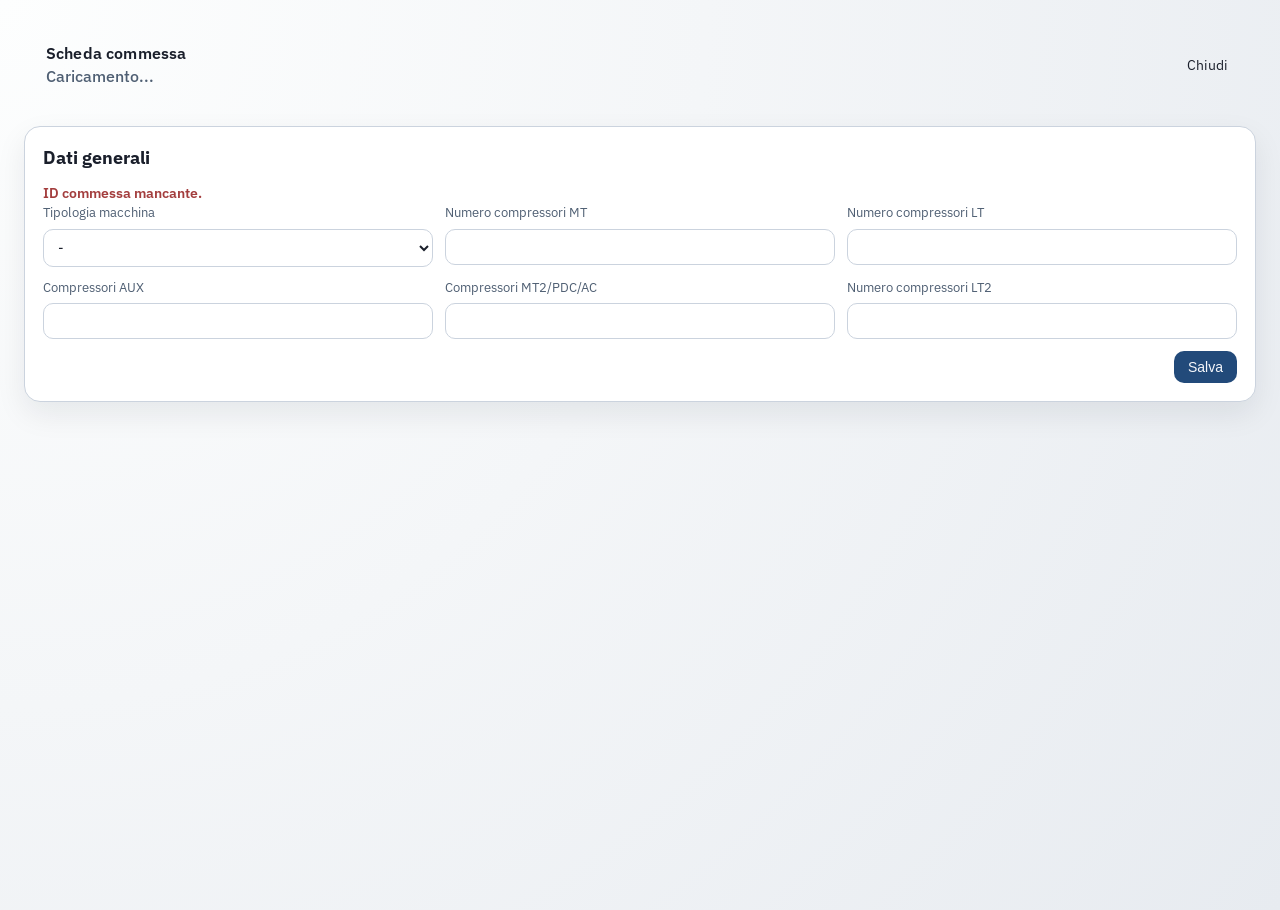
<file: web/commessa.html>
<!doctype html>
<html lang="it">
  <head>
    <meta charset="utf-8" />
    <meta name="viewport" content="width=device-width, initial-scale=1" />
    <title>Scheda Commessa | Commesse Live</title>
    <link rel="icon" type="image/svg+xml" href="favicon.svg" />
    <link rel="stylesheet" href="styles.css" />
    <link
      rel="stylesheet"
      href="https://fonts.googleapis.com/css2?family=IBM+Plex+Sans:wght@400;600&family=IBM+Plex+Mono:wght@400;600&display=swap"
    />
  </head>
  <body>
    <div class="app">
      <header class="topbar">
        <div class="brand">
          <div>
            <div class="title">Scheda commessa</div>
            <div id="commessaSubtitle" class="subtitle">Caricamento...</div>
          </div>
        </div>
        <div class="topbar-right">
          <div class="topbar-actions">
            <button id="closeSchedaBtn" class="ghost" type="button">Chiudi</button>
          </div>
        </div>
      </header>

      <main class="sheet-layout">
        <section class="sheet-card">
          <h2>Dati generali</h2>
          <div id="sheetStatus" class="status-msg"></div>
          <form id="schedaForm" class="form">
            <div class="sheet-grid">
              <label>
                Tipologia macchina
                <select id="tipoMacchina">
                  <option value="">-</option>
                  <option value="Senna">Senna</option>
                  <option value="NEVA">NEVA</option>
                  <option value="eLBA">eLBA</option>
                </select>
              </label>
              <label>
                Numero compressori MT
                <input id="numCompressoriMt" type="number" min="0" step="1" />
              </label>
              <label>
                Numero compressori LT
                <input id="numCompressoriLt" type="number" min="0" step="1" />
              </label>
              <label>
                Compressori AUX
                <input id="numCompressoriAux" type="number" min="0" step="1" />
              </label>
              <label>
                Compressori MT2/PDC/AC
                <input id="numCompressoriMt2" type="number" min="0" step="1" />
              </label>
              <label>
                Numero compressori LT2
                <input id="numCompressoriLt2" type="number" min="0" step="1" />
              </label>
            </div>
            <div class="sheet-actions">
              <button id="saveSchedaBtn" class="primary" type="submit">Salva</button>
            </div>
          </form>
        </section>
      </main>
    </div>

    <script src="commessa.js"></script>
  </body>
</html>
</file>
<file: web/styles.css>
:root {
  --bg: #f4f6f8;
  --bg-accent: #e7ebf0;
  --ink: #1a1f2b;
  --muted: #4f5f73;
  --primary: #224a7a;
  --primary-contrast: #f5f7fb;
  --border: #cbd3de;
  --card: #ffffff;
  --card-elev: #fbfdff;
  --focus-ring: #2f6fb6;
  --selection-bg: rgba(47, 111, 182, 0.22);
  --elev-1: 0 8px 18px rgba(16, 28, 43, 0.06);
  --elev-2: 0 14px 34px rgba(16, 28, 43, 0.1);
  --danger: #b4515d;
  --section-toolbar-gap: 0px;
  --mono: "IBM Plex Mono", ui-monospace, SFMono-Regular, Menlo, Monaco, Consolas, monospace;
  --sans: "IBM Plex Sans", system-ui, -apple-system, sans-serif;
}

body.theme-dark {
  --bg: #090909;
  --bg-accent: #121315;
  --ink: #e8ebef;
  --muted: #b6bbc3;
  --primary: #79a6ff;
  --primary-contrast: #0b1220;
  --border: #2f343c;
  --card: #17191d;
  --card-elev: #1d2025;
  --focus-ring: #8db8ff;
  --selection-bg: rgba(141, 184, 255, 0.3);
  --elev-1: 0 10px 24px rgba(0, 0, 0, 0.34);
  --elev-2: 0 18px 42px rgba(0, 0, 0, 0.52);
  --danger: #d07a85;
  color-scheme: dark;
}

* {
  box-sizing: border-box;
}

html {
  scroll-padding-top: calc(var(--section-toolbar-h, 56px) + var(--section-toolbar-gap, 4px));
}

body {
  margin: 0;
  font-family: var(--sans);
  color: var(--ink);
  background: radial-gradient(circle at top left, #fdfefe 0%, var(--bg) 45%, var(--bg-accent) 100%);
  line-height: 1.45;
  text-rendering: optimizeLegibility;
  -webkit-font-smoothing: antialiased;
  user-select: none;
  overflow-x: hidden;
}

::selection {
  background: var(--selection-bg);
}

body.theme-dark {
  background: radial-gradient(circle at top left, #1b1c1f 0%, var(--bg) 46%, var(--bg-accent) 100%);
}

.app {
  min-height: 100vh;
  padding: 24px;
}

.topbar {
  display: flex;
  justify-content: space-between;
  gap: 16px;
  align-items: center;
  padding: 18px 22px;
  background: transparent;
  border: none;
  border-radius: 14px;
  box-shadow: none;
  font-weight: 500;
  font-size: 16px;
  color: var(--ink);
}

.panel,
#todoSection,
#calendarPanel,
#matrixPanel,
#reportPanel,
#commessePanel {
  scroll-margin-top: calc(var(--section-toolbar-h, 56px) + var(--section-toolbar-gap, 4px));
}

.topbar .ghost,
.topbar button.ghost,
.topbar a.ghost {
  border: none;
  box-shadow: none;
  font-family: inherit;
  color: inherit;
  padding: 0 6px;
  border-radius: 8px;
  font-weight: 400;
}

.topbar-menu-wrap {
  position: relative;
  display: inline-flex;
  align-items: center;
  flex-direction: row-reverse;
  width: auto;
  min-width: 36px;
  height: 28px;
}

.topbar-menu-toggle {
  width: 36px;
  height: 28px;
  display: inline-flex;
  flex-direction: column;
  align-items: center;
  justify-content: center;
  gap: 4px;
  flex: 0 0 36px;
}

.topbar-menu-toggle span {
  display: block;
  width: 18px;
  height: 2px;
  background: currentColor;
  border-radius: 2px;
}

.topbar-menu {
  display: inline-flex;
  align-items: center;
  gap: 8px;
  overflow: hidden;
  max-width: 0;
  opacity: 0;
  pointer-events: none;
  transition: max-width 0.25s ease, opacity 0.2s ease;
}

.topbar-menu.is-open {
  max-width: 420px;
  opacity: 1;
  pointer-events: auto;
}

.topbar .title,
.topbar .subtitle,
.topbar .auth-status,
.topbar .badge,
.topbar .status-msg {
  font-family: inherit;
}

.topbar .title {
  font-size: inherit;
  letter-spacing: 0.01em;
}

.topbar .subtitle {
  font-size: inherit;
}

.topbar-right {
  display: flex;
  flex-direction: column;
  align-items: flex-end;
  gap: 10px;
}

.topbar-actions {
  display: flex;
  align-items: center;
  gap: 10px;
  flex-wrap: wrap;
  justify-content: flex-end;
}

.topbar-actions .status-msg {
  max-width: 360px;
  text-align: right;
}

.brand {
  display: flex;
  align-items: center;
  gap: 14px;
}

.logo {
  width: 42px;
  height: 42px;
  border-radius: 12px;
  background: linear-gradient(135deg, #2b5d92 0%, #1e3e68 100%);
  color: var(--primary-contrast);
  display: grid;
  place-items: center;
  font-weight: 600;
  letter-spacing: 0.08em;
}

.title {
  font-size: 20px;
  font-weight: 600;
}

.subtitle {
  color: var(--muted);
  font-size: 13px;
}

.auth {
  display: flex;
  flex-direction: column;
  gap: 8px;
  align-items: flex-end;
}

.auth-actions {
  display: flex;
  gap: 8px;
  flex-wrap: wrap;
  justify-content: flex-end;
}

.auth-actions.is-authenticated #emailInput,
.auth-actions.is-authenticated #passwordInput,
.auth-actions.is-authenticated #loginBtn,
.auth-actions.is-authenticated #resetPasswordBtn {
  display: none;
}

.auth-actions .link-btn {
  border: none;
  background: transparent;
  padding: 0 2px;
  color: var(--primary);
}

.auth-actions .link-btn:hover {
  text-decoration: underline;
}

.auth-feedback {
  font-size: 11px;
  color: #1f5c4a;
  width: 100%;
  text-align: right;
}

.auth-feedback.error {
  color: #a33d3d;
}

.auth-status {
  font-size: 13px;
  color: var(--muted);
}

.auth-status-line {
  display: flex;
  align-items: center;
  gap: 8px;
}

.auth-status-line .link-btn {
  border: none;
  background: transparent;
  padding: 0 2px;
  color: var(--primary);
}

.auth-status-line .link-btn:hover {
  text-decoration: underline;
}

.key-btn {
  border: none;
  padding: 2px 6px;
  font-size: 14px;
  line-height: 1;
}

.key-btn:hover {
  filter: brightness(0.95);
}

.auth-dot {
  width: 8px;
  height: 8px;
  border-radius: 50%;
  background: #4bb3ff;
  box-shadow: 0 0 0 2px rgba(75, 179, 255, 0.2);
}

.status-bar {
  display: flex;
  flex-direction: column;
  align-items: flex-start;
  gap: 12px;
  margin: 18px 0 12px;
  padding: 10px 14px;
  background: rgba(255, 255, 255, 0.7);
  border: 1px dashed var(--border);
  border-radius: 12px;
}

body.theme-dark .status-bar {
  background: rgba(20, 27, 38, 0.85);
}

.status-bar-head {
  width: 100%;
}

.status-bar-title {
  font-size: 12px;
  font-weight: 700;
  text-transform: uppercase;
  letter-spacing: 0.08em;
  color: #a63333;
}

.status-bar-list {
  display: flex;
  flex-wrap: wrap;
  gap: 8px;
}

.status-alarm-item {
  border: none;
  border-radius: 999px;
  padding: 6px 10px;
  background: rgba(178, 59, 59, 0.14);
  color: #7d2020;
  font-size: 12px;
  font-weight: 600;
  line-height: 1.2;
  cursor: pointer;
}

.status-alarm-item:hover {
  background: rgba(178, 59, 59, 0.2);
}

.status-alarm-more {
  display: inline-flex;
  align-items: center;
  padding: 6px 4px;
  color: var(--muted);
  font-size: 12px;
}

body.theme-dark .status-bar-title {
  color: #f08f8f;
}

body.theme-dark .status-alarm-item {
  background: rgba(226, 90, 90, 0.22);
  color: #ffd2d2;
}

body.theme-dark .status-alarm-item:hover {
  background: rgba(226, 90, 90, 0.3);
}

.section-toolbar {
  display: flex;
  align-items: center;
  gap: 14px;
  padding: 10px 24px 0;
  flex-wrap: wrap;
  position: sticky;
  top: 0;
  z-index: 60;
  background: var(--card);
  border-bottom: none;
  width: 100vw;
  margin: 0 0 0 calc(50% - 50vw);
  box-sizing: border-box;
}

.section-toolbar-date {
  position: absolute;
  left: 50%;
  transform: translateX(-50%);
  font-size: 12px;
  color: var(--muted);
  white-space: nowrap;
  pointer-events: none;
  letter-spacing: 0.01em;
  user-select: none;
}

.section-link {
  font-size: 13px;
  padding: 4px 0;
  border-radius: 0;
  border: none;
  background: transparent;
  color: var(--muted);
  cursor: pointer;
  border-bottom: 1px solid transparent;
  text-decoration: none;
  transition: color 120ms ease, border-color 120ms ease, text-decoration-color 120ms ease;
}

.section-link:hover {
  color: var(--ink);
  border-bottom-color: rgba(105, 122, 146, 0.55);
}

.section-link.is-active {
  color: var(--ink);
  text-decoration: underline;
  text-decoration-thickness: 1.5px;
  text-underline-offset: 5px;
  text-decoration-color: currentColor;
}

body.theme-dark .section-link {
  background: transparent;
  color: #b9c0cb;
}

body.theme-dark .section-link:hover {
  color: #edf1f7;
  border-bottom-color: rgba(178, 195, 218, 0.5);
}

body.theme-dark .section-link.is-active {
  color: #f3f7ff;
}

body.theme-dark .section-toolbar {
  background: var(--card);
}

body.theme-dark .section-toolbar-date {
  color: #c5ccd6;
}

@media (max-width: 1320px) {
  .section-toolbar-date {
    display: none;
  }
}

body.theme-dark .panel,
body.theme-dark .modal-card,
body.theme-dark .backup-card,
body.theme-dark .workload-group,
body.theme-dark .calendar-card,
body.theme-dark .matrix-commessa-item,
body.theme-dark .report-gantt-row,
body.theme-dark .report-gantt-header {
  background: var(--card);
}

body.theme-dark .topbar {
  background: transparent;
  color: #e3e7ee;
  border-color: rgba(255, 255, 255, 0.08);
}

body.theme-dark .topbar .ghost,
body.theme-dark .topbar button.ghost,
body.theme-dark .topbar a.ghost {
  color: #e3e7ee;
}

body.theme-dark .topbar-menu-toggle span {
  background: #e3e7ee;
}

body.theme-dark .item {
  background: var(--card);
}

body.theme-dark .matrix-header-row {
  background: rgba(20, 28, 38, 0.92);
}

body.theme-dark .report-gantt-week-band {
  background: rgba(121, 102, 175, 0.12);
}

body.theme-dark .report-gantt-label-resize {
  background: linear-gradient(
    to bottom,
    rgba(168, 180, 199, 0.2) 0%,
    rgba(168, 180, 199, 0.42) 50%,
    rgba(168, 180, 199, 0.2) 100%
  );
  box-shadow: inset 0 0 0 1px rgba(168, 180, 199, 0.12);
}

body.theme-dark .report-gantt-label-resize:hover,
body.theme-dark .report-gantt-label-resize:focus-visible,
body.theme-dark .report-gantt-label-resize.is-dragging {
  box-shadow:
    inset 0 0 0 1px rgba(168, 180, 199, 0.22),
    0 0 0 1px rgba(168, 180, 199, 0.3);
}

body.theme-dark .report-gantt-week-band.is-alt {
  background: rgba(121, 102, 175, 0.2);
}

body.theme-dark .report-gantt-week-boundary {
  background: rgba(148, 163, 184, 0.25);
}

body.theme-dark .report-gantt-day-number {
  color: var(--muted);
}

body.theme-dark .report-gantt-today-band {
  background: rgba(90, 110, 130, 0.25);
  border-left: 1px solid rgba(90, 110, 130, 0.7);
  border-right: 1px solid rgba(90, 110, 130, 0.7);
}

body.theme-dark .matrix-wrap {
  background: var(--card);
  border-color: var(--border);
}

body.theme-dark .matrix-commesse-header,
body.theme-dark .matrix-commesse-footer {
  background: #1a2432;
}

body.theme-dark .matrix-cell {
  background: #151e2a;
  border-right-color: var(--border);
}

body.theme-dark .matrix-cell.week-sep {
  border-right-color: #37475f;
}

body.theme-dark .matrix-cell.today-col {
  background: #1c2736;
}

body.theme-dark .matrix-row {
  border-bottom-color: var(--border);
}

body.theme-dark .matrix-header-row {
  background: rgba(20, 28, 38, 0.95);
  border-top-color: #1a2432;
}

body.theme-dark .matrix-header-row::before {
  background: #121a26;
}

body.theme-dark .matrix-section-cell {
  background: #1d2b3f;
  border-bottom-color: #2d415f;
  color: #cfe2ff;
}

body.theme-dark .matrix-resource {
  background: #1a2432;
  color: var(--ink);
}

body.theme-dark .matrix-resource .resource-dept {
  color: #a9b8cc;
}

body.theme-dark .matrix-activity-bar,
body.theme-dark .matrix-activity-bar .activity-title,
body.theme-dark .matrix-activity-bar .commessa-num {
  color: #101723;
}

body.theme-dark .matrix-activity-bar .commessa-year {
  color: #3b4b63;
}

body.theme-dark .matrix-activity-bar.activity-lavender .activity-title,
body.theme-dark .matrix-activity-bar.activity-lavender .commessa-num,
body.theme-dark .matrix-activity-bar.activity-lavender .commessa-year {
  color: #3c2658;
}

body.theme-dark .matrix-activity-bar.activity-assente {
  background-color: #3b424c;
  border-color: #6b7480;
  background-image: repeating-linear-gradient(
    45deg,
    rgba(210, 218, 230, 0.2) 0,
    rgba(210, 218, 230, 0.2) 2px,
    rgba(59, 66, 76, 0) 2px,
    rgba(59, 66, 76, 0) 6px
  );
}

body.theme-dark .matrix-activity-bar.activity-assente .activity-title,
body.theme-dark .matrix-activity-bar.activity-assente .commessa-num {
  color: #e7edf7;
}

body.theme-dark .matrix-activity-bar.activity-assente .commessa-year {
  color: #c6d0de;
}

body.theme-dark .matrix-activity-bar.is-done.is-past-task {
  background: #313b46;
  border-color: transparent;
  color: #dfe9f8;
}

body.theme-dark .matrix-activity-bar.is-done.is-past-task .commessa-year,
body.theme-dark .matrix-activity-bar.is-done.is-past-task .activity-title,
body.theme-dark .matrix-activity-bar.is-done.is-past-task .commessa-num {
  color: #dfe9f8;
}

body.theme-dark .calendar-day {
  background: var(--card);
  border-color: var(--border);
}

body.theme-dark .calendar-day.calendar-today {
  background: #2b2a1a;
  border-color: #c9a84b;
  box-shadow: inset 0 0 0 1px rgba(201, 168, 75, 0.35);
}

body.theme-dark .calendar-day h4 {
  color: #b7c3d3;
}

body.theme-dark .calendar-card {
  background: #1c2838;
  border-color: #2a3b52;
  color: var(--ink);
}

body.theme-dark .calendar-card.calendar-cad {
  background: #1f3a2b;
  border-color: #3b6b52;
  color: #d8f3e2;
}

body.theme-dark .calendar-card.calendar-termo {
  background: #1b2a44;
  border-color: #3a5f9a;
  color: #d7e6ff;
}

body.theme-dark .calendar-card.calendar-elett {
  background: #3a3215;
  border-color: #b98f2d;
  color: #fff1c2;
}

.status-actions {
  margin-left: auto;
  display: flex;
  align-items: center;
  gap: 8px;
}

.badge {
  font-size: 12px;
  padding: 4px 10px;
  border-radius: 999px;
  background: var(--primary);
  color: var(--primary-contrast);
}

.status-msg {
  color: var(--muted);
  font-size: 14px;
  user-select: text;
  cursor: text;
}

.status-msg.ok {
  color: #1f5c4a;
  font-weight: 600;
}

.status-msg.error {
  color: #a33d3d;
  font-weight: 600;
}

.revision-stamp {
  font-size: 11px;
  color: var(--muted);
  letter-spacing: 0.02em;
}

.form-warning {
  color: #b23b3b;
  font-size: 12px;
  margin-top: -6px;
}

.form-preview {
  font-size: 12px;
  color: var(--muted);
  margin-top: -6px;
}

.layout {
  display: grid;
  grid-template-columns: 1.4fr 1.2fr 1fr;
  gap: 16px;
  margin-top: 8px;
  min-height: calc(100vh - 140px);
  align-items: stretch;
}

#commessePanel {
  grid-column: 1 / -1;
  height: calc(100vh - 140px);
  align-self: stretch;
  display: flex;
  flex-direction: column;
}

#commessePanel.collapsed {
  height: auto;
}

#commessePanel .panel-body {
  flex: 1;
  min-height: 0;
}

#commessePanel .list {
  flex: 1;
  max-height: none;
}

.panel {
  background: linear-gradient(180deg, var(--card) 0%, var(--card-elev) 100%);
  border: 1px solid var(--border);
  border-radius: 14px 14px 0 0;
  padding: 16px;
  box-shadow: var(--elev-1);
  min-height: 200px;
}

.panel-header {
  display: flex;
  justify-content: flex-start;
  align-items: center;
  gap: 12px;
  margin-bottom: 12px;
  background: transparent;
  border-radius: 12px 12px 0 0 !important;
  overflow: hidden;
}

.panel-header-left {
  display: flex;
  align-items: center;
  gap: 10px;
  flex: 1;
}

.panel-actions {
  display: flex;
  align-items: center;
  gap: 6px;
  margin-left: auto;
}

.icon-btn {
  width: 28px;
  height: 28px;
  padding: 0;
  border-radius: 8px;
  font-size: 18px;
  line-height: 1;
  display: inline-flex;
  align-items: center;
  justify-content: center;
  border: none;
  background: rgba(34, 74, 122, 0.08);
  color: var(--primary);
}

.icon-btn:hover {
  background: rgba(34, 74, 122, 0.14);
}

.new-btn {
  height: 28px;
  padding: 0 12px;
  border-radius: 10px;
  font-size: 12px;
  letter-spacing: 0.2px;
  background: rgba(34, 74, 122, 0.1);
  color: var(--primary);
}

#openNewCommessaBtn {
  order: 1;
}

.commesse-seq-alert {
  font-size: 12px;
  line-height: 1.2;
  border-radius: 8px;
  padding: 4px 8px;
  border: 1px solid transparent;
  background: rgba(100, 116, 139, 0.1);
  color: var(--muted);
  max-width: 420px;
  white-space: nowrap;
  overflow: hidden;
  text-overflow: ellipsis;
}

.commesse-seq-alert.error {
  background: rgba(220, 38, 38, 0.11);
  border-color: rgba(220, 38, 38, 0.32);
  color: #b91c1c;
}

body.theme-dark .commesse-seq-alert.error {
  color: #fca5a5;
  border-color: rgba(248, 113, 113, 0.45);
  background: rgba(127, 29, 29, 0.32);
}

.panel-body {
  display: flex;
  flex-direction: column;
  gap: 12px;
}

.todo-panel .panel-body {
  gap: 0;
}

.panel.collapsed .panel-body {
  display: none;
}

.panel.collapsed {
  min-height: auto;
  padding-top: 10px;
  padding-bottom: 10px;
}

.panel h2 {
  margin: 0;
  font-size: 18px;
}

.panel.collapsed .panel-header {
  margin-bottom: 0;
}

#commesseTitle {
  cursor: pointer;
  user-select: none;
}

#matrixTitle,
#calendarTitle,
#reportTitle,
#todoTitle {
  cursor: pointer;
  user-select: none;
}

#matrixTitle {
  white-space: nowrap;
  flex-shrink: 0;
}

.matrix-panel.collapsed #matrixWrap,
.calendar-panel.collapsed #calendarGrid,
.report-panel.collapsed #matrixReportGrid {
  display: none;
}

.matrix-panel.collapsed .matrix-controls,
.calendar-panel.collapsed .calendar-controls,
.report-panel.collapsed .report-controls {
  display: none;
}

.filters {
  display: flex;
  gap: 8px;
  flex-wrap: wrap;
}

.list {
  display: flex;
  flex-direction: column;
  gap: 10px;
  max-height: 70vh;
  overflow: auto;
}

.commessa-year-header {
  font-size: 12px;
  font-weight: 600;
  color: var(--muted);
  letter-spacing: 0.4px;
  text-transform: uppercase;
  padding: 6px 4px 0;
}

.item {
  border: 1px solid var(--border);
  border-radius: 12px;
  padding: 10px 12px;
  background: #ffffff;
  cursor: pointer;
  transition: transform 0.15s ease, border-color 0.15s ease, box-shadow 0.15s ease;
}

.item:hover {
  border-color: var(--primary);
  transform: translateY(-2px);
  box-shadow: 0 6px 12px rgba(20, 40, 70, 0.08);
}

.item.selected {
  border-color: var(--primary);
  background: #f0f5ff;
}

.item-title {
  display: flex;
  align-items: center;
  gap: 8px;
  font-weight: 600;
  color: #111827;
}

.commessa-pill {
  display: inline-flex;
  align-items: center;
  padding: 2px 8px;
  border-radius: 999px;
  background: #eef2ff;
  border: 1px solid #c7d2fe;
  color: #1e1b4b;
  font-size: 12px;
  font-weight: 700;
}

.commessa-year {
  color: var(--muted);
  font-size: 12px;
  font-weight: 600;
}

.commessa-name {
  color: #111827;
  font-weight: 600;
}

.item-meta {
  font-size: 12px;
  color: var(--muted);
  display: flex;
  gap: 8px;
  flex-wrap: wrap;
}

.commessa-risorse {
  display: flex;
  flex-wrap: wrap;
  gap: 6px;
}

.risorsa-extra {
  font-size: 11px;
  color: var(--muted);
  align-self: center;
}

.risorsa-tag {
  display: inline-flex;
  align-items: center;
  gap: 6px;
  padding: 2px 8px;
  border-radius: 999px;
  font-size: 11px;
  font-weight: 600;
  margin-left: 6px;
  border: 1px solid transparent;
  white-space: nowrap;
}

.risorsa-tag.dept-elettrici {
  background: #fff6cc;
  border-color: #f2d27a;
  color: #6b5600;
}

.risorsa-tag.dept-termodinamici {
  background: #dceefb;
  border-color: #9cc8e8;
  color: #1e4a6a;
}

.risorsa-tag.dept-cad {
  background: #e2f6e8;
  border-color: #93d9a7;
  color: #1f5c3a;
}

.risorsa-tag.dept-default {
  background: #eef1f6;
  border-color: #d4dbe7;
  color: #3a4557;
}

.mono {
  font-family: var(--mono);
  font-size: 12px;
  color: var(--muted);
}

.form {
  display: flex;
  flex-direction: column;
  gap: 12px;
}

.grid {
  display: grid;
  grid-template-columns: repeat(2, minmax(0, 1fr));
  gap: 10px;
}

.detail-grid {
  display: flex;
  flex-direction: column;
  gap: 10px;
}

.detail-row {
  display: grid;
  gap: 10px;
  align-items: end;
}

.detail-row-main {
  grid-template-columns: minmax(0, 1fr) minmax(0, 1fr) minmax(0, 5fr) minmax(0, 3fr);
}

.detail-row-status {
  grid-template-columns: minmax(0, 1fr) minmax(0, 1fr);
  max-width: 360px;
}

.detail-row-dates {
  grid-template-columns: repeat(4, minmax(0, 1fr));
}

.detail-telaio-group {
  grid-column: span 2;
  display: grid;
  grid-template-columns: 1fr;
  gap: 10px;
  padding: 10px;
  border: 1px solid #cfe3ff;
  border-radius: 12px;
  background: #f4f9ff;
}

.detail-telaio-group-title {
  grid-column: 1 / -1;
  font-size: 12px;
  font-weight: 700;
  color: #335a8d;
  letter-spacing: 0.02em;
  text-transform: uppercase;
}

.detail-telaio-cards {
  display: grid;
  grid-template-columns: repeat(2, minmax(0, 1fr));
  gap: 10px;
}

.detail-telaio-card {
  display: grid;
  gap: 10px;
  padding: 10px;
  border: 1px solid rgba(191, 215, 255, 0.8);
  border-radius: 10px;
  background: rgba(255, 255, 255, 0.68);
}

label {
  display: flex;
  flex-direction: column;
  gap: 6px;
  font-size: 13px;
  color: var(--muted);
}

label.form-checkbox {
  flex-direction: row;
  align-items: center;
  gap: 8px;
}

label.form-checkbox-inline {
  align-self: center;
  margin-top: 14px;
}

label.form-checkbox input {
  width: 16px;
  height: 16px;
  padding: 0;
  margin: 0;
}

label.form-toggle-field {
  gap: 6px;
}

.telaio-toggle {
  border: 1px solid #f2d27a;
  background: #fff6cc;
  color: #6b5600;
  border-radius: 10px;
  padding: 8px 10px;
  font-size: 13px;
  font-weight: 600;
  text-align: center;
  width: 100%;
}

.telaio-toggle.is-ordered {
  background: #e2f6e8;
  border-color: #7cc59a;
  color: #1f5c3a;
}

input,
select,
textarea {
  font-family: var(--sans);
  font-size: 14px;
  padding: 8px 10px;
  border-radius: 10px;
  border: 1px solid var(--border);
  background: var(--card);
  color: var(--ink);
  user-select: text;
}

input::placeholder,
textarea::placeholder {
  color: var(--muted);
  opacity: 0.78;
}

.is-missing-required {
  border-color: #f39c12 !important;
  box-shadow: 0 0 0 3px rgba(243, 156, 18, 0.2);
  background: #fff7e3;
}

textarea {
  resize: vertical;
}

.actions {
  display: flex;
  gap: 8px;
}

.actions .action-right {
  margin-left: auto;
}

button {
  border: none;
  border-radius: 10px;
  padding: 8px 14px;
  font-size: 14px;
  cursor: pointer;
}

button:focus-visible,
a:focus-visible,
input:focus-visible,
select:focus-visible,
textarea:focus-visible,
[role="button"]:focus-visible {
  outline: 2px solid var(--focus-ring);
  outline-offset: 2px;
}

.modal-header .ghost:hover {
  color: #c62828;
  border-color: #e57373;
}

.modal-header .activity-gantt-btn {
  color: var(--ink);
  border-color: transparent;
}

.modal-header .activity-gantt-btn:hover {
  color: #7c5caa;
  border-color: transparent;
}

.modal-close-btn {
  border: none !important;
  background: transparent;
  padding: 4px 6px;
  font-size: 26px;
  line-height: 1;
  box-shadow: none;
}

.modal-close-btn:hover {
  color: #c62828;
}

.primary {
  background: var(--primary);
  color: var(--primary-contrast);
}

.ghost {
  background: transparent;
  color: var(--primary);
  border: 1px solid var(--primary);
}

.modal .primary,
.modal .ghost:not(.modal-close-btn):not(.activity-gantt-btn),
.modal .danger {
  font-weight: 600;
}

.modal .primary {
  background: var(--primary);
  color: var(--primary-contrast);
  border: 1px solid rgba(15, 23, 42, 0.12);
}

.modal .ghost:not(.modal-close-btn):not(.activity-gantt-btn) {
  background: #eef3fb;
  color: #1f3f66;
  border: 1px solid #c7d3e4;
}

.modal .ghost:not(.modal-close-btn):not(.activity-gantt-btn):hover {
  background: #e4ecf8;
  color: #153252;
}

.modal .danger {
  background: #b4515d;
  color: #ffffff;
  border: 1px solid #96414c;
}

.modal .danger:hover {
  background: #a64652;
  border-color: #863944;
}

body.theme-dark .modal .primary {
  background: #83b2ff;
  color: #081224;
  border-color: #a2c2ff;
}

body.theme-dark .modal .ghost:not(.modal-close-btn):not(.activity-gantt-btn) {
  background: #25292f;
  color: #e5e9ef;
  border-color: #434a55;
}

body.theme-dark .modal .ghost:not(.modal-close-btn):not(.activity-gantt-btn):hover {
  background: #2f343c;
  color: #f1f3f6;
  border-color: #5a626f;
}

body.theme-dark .modal .danger {
  background: #ca7480;
  color: #190d10;
  border-color: #e0a1aa;
}

body.theme-dark .modal .danger:hover {
  background: #d8828d;
  border-color: #ebb5bd;
}

.section-toolbar .section-link {
  border: none;
}

.section-toolbar .section-link.section-link-notifications {
  margin-left: auto;
  color: #4a6392;
  font-weight: 600;
  border-bottom-color: rgba(74, 99, 146, 0.3);
}

.section-toolbar .section-link.section-link-notifications:hover {
  color: #2f4570;
  border-bottom-color: rgba(47, 69, 112, 0.55);
}

body.theme-dark .section-toolbar .section-link.section-link-notifications {
  color: #a9c3f1;
  border-bottom-color: rgba(169, 195, 241, 0.4);
}

body.theme-dark .section-toolbar .section-link.section-link-notifications:hover {
  color: #d6e5ff;
  border-bottom-color: rgba(214, 229, 255, 0.65);
}

#themeToggleBtn {
  border: none;
}

a.ghost {
  display: inline-flex;
  align-items: center;
  gap: 6px;
  padding: 8px 14px;
  border-radius: 10px;
  text-decoration: none;
}

.toast-stack {
  position: fixed;
  bottom: 16px;
  right: 16px;
  display: flex;
  flex-direction: column;
  gap: 8px;
  z-index: 1200;
  pointer-events: none;
}

.toast {
  min-width: 240px;
  max-width: min(360px, 80vw);
  padding: 10px 12px;
  border-radius: 12px;
  background: rgba(16, 22, 32, 0.94);
  color: #e6eefc;
  font-size: 13px;
  border: 1px solid rgba(255, 255, 255, 0.08);
  box-shadow: 0 12px 28px rgba(10, 16, 24, 0.35);
  opacity: 0;
  transform: translateY(6px);
  transition: opacity 0.2s ease, transform 0.2s ease;
}

.toast.show {
  opacity: 1;
  transform: translateY(0);
}

.toast.ok {
  border-color: rgba(124, 197, 154, 0.6);
}

.toast.error {
  border-color: rgba(222, 106, 88, 0.7);
}

.reset-wait {
  position: fixed;
  inset: 0;
  background: rgba(12, 18, 26, 0.45);
  display: grid;
  place-items: center;
  padding: 24px;
  z-index: 1400;
}

.reset-wait-card {
  width: min(520px, 92vw);
  background: var(--card);
  border-radius: 16px;
  border: 1px solid var(--border);
  padding: 20px;
  box-shadow: 0 20px 40px rgba(10, 20, 35, 0.2);
  display: flex;
  flex-direction: column;
  gap: 10px;
  text-align: center;
}

.reset-wait-card h3 {
  margin: 0;
  font-size: 18px;
}

.reset-wait-countdown {
  font-size: 14px;
  color: var(--muted);
}

body.reset-waiting .app {
  filter: blur(6px);
  pointer-events: none;
  user-select: none;
}

.resources-users {
  margin-top: 14px;
  padding-top: 12px;
  border-top: 1px dashed var(--border);
}

.resources-users-header {
  display: flex;
  align-items: baseline;
  justify-content: space-between;
  gap: 12px;
  margin-bottom: 8px;
}

.resources-users-header h4 {
  margin: 0;
  font-size: 14px;
}

.resources-users-hint {
  font-size: 12px;
  color: var(--muted);
}

.users-list {
  display: grid;
  gap: 8px;
}

.user-row {
  display: grid;
  grid-template-columns: 1fr auto auto;
  gap: 8px;
  align-items: center;
}

.user-meta {
  display: flex;
  flex-direction: column;
  gap: 2px;
}

.user-email {
  font-weight: 600;
}

.user-name {
  font-size: 12px;
  color: var(--muted);
}

.permessi-list {
  display: grid;
  gap: 12px;
  margin-top: 12px;
}

.permessi-summary {
  margin-top: 8px;
  padding: 10px 12px;
  border: 1px dashed var(--border);
  border-radius: 12px;
  background: #f7f9fc;
  font-size: 13px;
  color: var(--muted);
}

.permessi-rules {
  margin-top: 12px;
  padding: 12px;
  border: 1px solid var(--border);
  border-radius: 12px;
  background: #fff;
}

.permessi-rules-grid {
  display: grid;
  grid-template-columns: repeat(auto-fit, minmax(260px, 1fr));
  gap: 12px;
}

.permessi-rules-title {
  font-weight: 600;
  margin-bottom: 8px;
}

.permessi-rules-list {
  display: grid;
  gap: 10px;
}

.permessi-rules-card {
  padding: 8px 10px;
  border: 1px solid var(--border);
  border-radius: 10px;
  background: #f7f7f7;
}

.permessi-rules-body {
  font-size: 14px;
  margin-top: 4px;
}

.permessi-rules-note {
  margin-top: 10px;
  font-size: 13px;
  color: var(--muted);
}

.permessi-front-list {
  margin: 0;
  padding-left: 18px;
  display: grid;
  gap: 8px;
  font-size: 14px;
}

.permessi-card {
  border: 1px solid var(--border);
  border-radius: 12px;
  padding: 12px;
  background: #fff;
  display: grid;
  gap: 8px;
}

.permessi-role {
  font-weight: 600;
  text-transform: uppercase;
  letter-spacing: 0.04em;
  font-size: 12px;
  color: var(--muted);
}

.permessi-line {
  display: flex;
  align-items: center;
  gap: 8px;
  font-size: 14px;
}

.debug-panel {
  position: fixed;
  right: 14px;
  bottom: 14px;
  width: min(420px, 92vw);
  max-height: 40vh;
  overflow: auto;
  background: rgba(16, 22, 32, 0.92);
  color: #e6eefc;
  font-family: var(--mono);
  font-size: 11px;
  line-height: 1.45;
  padding: 10px 12px;
  border-radius: 12px;
  border: 1px solid rgba(255, 255, 255, 0.08);
  box-shadow: 0 12px 28px rgba(10, 16, 24, 0.35);
  z-index: 999;
  white-space: pre-wrap;
  user-select: text;
}

.danger {
  background: var(--danger);
  color: #fff;
  border: 1px solid rgba(122, 42, 54, 0.28);
}

.danger:hover {
  background: #a64652;
}

body.theme-dark .danger:hover {
  background: #cf808b;
}

.hidden {
  display: none !important;
}

.modal {
  position: fixed;
  inset: 0;
  background: rgba(12, 18, 26, 0.45);
  display: grid;
  place-items: center;
  padding: 24px;
  z-index: 100;
}

#confirmModal,
#deleteCommessaModal {
  z-index: 240;
}

#notificationsModal {
  backdrop-filter: blur(7px);
  -webkit-backdrop-filter: blur(7px);
}

#activityModal {
  z-index: 120;
  backdrop-filter: none;
  -webkit-backdrop-filter: none;
  background: rgba(12, 18, 26, 0.56);
}

#activityModal .modal-card {
  width: min(1140px, 96vw);
  --activity-actions-right-offset: 128px;
}

#activityModal:not(.hidden) {
  animation: activity-modal-backdrop-in 180ms ease-out;
}

@keyframes activity-modal-backdrop-in {
  from {
    background: rgba(12, 18, 26, 0);
  }
  to {
    background: rgba(12, 18, 26, 0.56);
  }
}

@keyframes activity-modal-backdrop-in-dark {
  from {
    background: rgba(5, 10, 16, 0);
  }
  to {
    background: rgba(5, 10, 16, 0.72);
  }
}

#activityModal .activity-dual-layout {
  display: flex;
  flex-direction: column;
  gap: 12px;
}

#activityModal .activity-dual-head {
  display: flex;
  align-items: center;
  justify-content: flex-start;
  gap: 12px;
  position: relative;
  padding-right: 44px;
  cursor: grab;
  touch-action: none;
}

#activityModal .activity-dual-head button,
#activityModal .activity-dual-head .modal-header-actions {
  cursor: pointer;
}

#activityModal.is-dragging-modal .activity-dual-head {
  cursor: grabbing;
}

#activityModal.is-dragging-modal {
  user-select: none;
}

#activityModal .activity-dual-head-main {
  min-width: 0;
  display: flex;
  flex-direction: column;
  gap: 2px;
  flex: 0 1 auto;
}

#activityModal .activity-dual-head .modal-header-actions {
  margin-left: 6px;
  margin-right: 0;
  flex: 0 0 auto;
}

#activityModal #activityCloseBtn {
  position: absolute;
  top: 50%;
  right: 0;
  transform: translateY(-50%);
  z-index: 2;
}

#activityModal #activityGanttBtn {
  position: absolute;
  top: 50%;
  right: 42px;
  transform: translateY(-50%);
  z-index: 2;
}

#activityModal .activity-dual-head-main h3 {
  margin: 0;
}

#activityModal #activityModalCommessaInfo {
  white-space: nowrap;
  overflow: hidden;
  text-overflow: ellipsis;
}

#activityModal .activity-dual-sections {
  display: grid;
  grid-template-columns: minmax(0, 1fr) minmax(360px, 420px);
  gap: 12px;
  align-items: stretch;
}

#activityModal .activity-status-wrap {
  min-width: 0;
  display: flex;
}

#activityModal .activity-main-panel {
  border: none;
  border-radius: 12px;
  padding: 10px;
  background: #f8fafc;
}

#activityModal .activity-grid {
  grid-template-columns: 1.3fr 1fr;
}

#activityModal .activity-section-title {
  margin: 0 0 8px;
  font-size: 13px;
  font-weight: 700;
  text-transform: uppercase;
  letter-spacing: 0.04em;
  color: var(--muted);
}

#activityModal .activity-status-panel {
  min-height: 220px;
  height: 100%;
  width: 100%;
  border: none;
  border-radius: 12px;
  padding: 10px;
  background: #f1f5f9;
  display: flex;
  flex-direction: column;
  gap: 8px;
}

#activityModal .activity-status-placeholder {
  font-size: 12px;
  color: var(--muted);
  border: 1px dashed var(--border);
  border-radius: 10px;
  padding: 12px;
}

#activityModal .activity-hours-row {
  display: flex;
  flex-wrap: nowrap;
  gap: 8px;
  align-items: center;
}

#activityModal .activity-hours-row .quick-buttons {
  position: relative;
  display: grid;
  grid-template-columns: repeat(3, minmax(0, 1fr));
  flex-wrap: nowrap;
  flex: 0 0 auto;
  gap: 0;
  padding: 4px;
  border: 1px solid #d4d8df;
  border-radius: 999px;
  background: #ffffff;
  --quick-hours-active-index: 0;
  --quick-hours-active-opacity: 0;
}

#activityModal .activity-hours-row .quick-buttons::before {
  content: "";
  position: absolute;
  top: 4px;
  left: 4px;
  width: calc((100% - 8px) / 3);
  height: calc(100% - 8px);
  border-radius: 999px;
  background: #e8f7ee;
  opacity: var(--quick-hours-active-opacity);
  transform: translateX(calc(var(--quick-hours-active-index) * 100%));
  transition: transform 190ms ease, opacity 140ms ease;
  pointer-events: none;
}

#activityModal .activity-hours-row .quick-buttons .ghost {
  position: relative;
  z-index: 1;
  border: none;
  background: transparent;
  box-shadow: none;
  border-radius: 999px;
  min-width: 48px;
  padding: 8px 12px;
  font-weight: 700;
  color: #6b7280;
  transition: transform 120ms ease;
}

#activityModal .activity-hours-row .quick-buttons .ghost:hover {
  transform: scale(1.04);
}

#activityModal .activity-hours-row .quick-buttons .ghost:not(.active):hover {
  background: transparent;
  color: #6b7280;
}

#activityModal .activity-hours-row .quick-buttons .ghost.active {
  border: none;
  background: transparent;
  color: #1f5c35;
}

#activityModal .activity-hours-row .quick-buttons .ghost.active:hover {
  background: transparent;
  color: #1f5c35;
}

#activityModal .filter-pill:disabled {
  opacity: 0.5;
  cursor: not-allowed;
}

#activityModal #activityTitleList .filter-pill {
  min-height: 40px;
  height: auto;
  display: flex;
  align-items: center;
  position: relative;
  padding-right: 28px;
  line-height: 1.25;
  white-space: normal;
  overflow-wrap: anywhere;
  word-break: break-word;
}

#activityModal #activityTitleList {
  grid-template-columns: minmax(0, 1fr);
}

#activityModal #activityTitleList .activity-generic-grid {
  grid-column: 1 / -1;
  display: grid;
  grid-template-columns: repeat(2, minmax(0, 1fr));
  gap: 8px;
}

#activityModal #activityTitleList .filter-pill.active {
  background: #dff3e7;
  border-color: #2f6f3d;
  color: #0f3d26;
  font-weight: 700;
  box-shadow: 0 0 0 2px rgba(31, 92, 53, 0.18);
}

#activityModal #activityTitleList .filter-pill:disabled:not(.active) {
  opacity: 0.5;
}

#activityModal #activityTitleList .filter-pill.active:disabled {
  opacity: 1;
}

#activityModal #activityTitleList .filter-pill.active::after {
  content: "";
  position: absolute;
  right: 10px;
  top: 50%;
  width: 8px;
  height: 8px;
  border-radius: 999px;
  background: currentColor;
  transform: translateY(-50%);
  opacity: 0.9;
}

#activityModal #activityTitleList .activity-list-divider {
  grid-column: 1 / -1;
  width: 26px;
  height: 1px;
  margin: 4px auto;
  background: var(--border);
  opacity: 0.8;
}

@media (max-width: 700px) {
  #activityModal #activityTitleList .activity-generic-grid {
    grid-template-columns: minmax(0, 1fr);
  }
}

#activityModal #activityTitleList .filter-pill.assente-pill {
  border-color: #b5bcc6;
  color: #4b5563;
  background-color: #edf0f3;
  background-image: repeating-linear-gradient(
    -45deg,
    rgba(148, 163, 184, 0.22) 0px,
    rgba(148, 163, 184, 0.22) 7px,
    rgba(237, 240, 243, 0.28) 7px,
    rgba(237, 240, 243, 0.28) 14px
  );
}

#activityModal #activityTitleList .filter-pill.assente-pill.active {
  border-color: #8d95a1;
  color: #374151;
  background-color: #dde2e8;
  background-image: repeating-linear-gradient(
    -45deg,
    rgba(107, 114, 128, 0.24) 0px,
    rgba(107, 114, 128, 0.24) 7px,
    rgba(221, 226, 232, 0.3) 7px,
    rgba(221, 226, 232, 0.3) 14px
  );
}

#activityModal #activityDurationInput {
  width: 92px;
  min-width: 92px;
  flex: 0 0 92px;
  height: 40px;
  border-radius: 999px;
  text-align: center;
}

#activityModal .activity-footer-actions {
  justify-content: flex-end;
  margin-left: auto;
  margin-right: 0;
}

#commessaDetailModal {
  z-index: 130;
  backdrop-filter: blur(7px);
  -webkit-backdrop-filter: blur(7px);
  background: rgba(12, 18, 26, 0.58);
}

#commessaDetailModal:not(.hidden) {
  animation: detail-modal-backdrop-in 180ms ease-out;
}

#commessaDetailModal:not(.hidden) .modal-card {
  animation: detail-modal-card-in 220ms cubic-bezier(0.22, 1, 0.36, 1);
}

@keyframes detail-modal-backdrop-in {
  from {
    background: rgba(12, 18, 26, 0);
  }
  to {
    background: rgba(12, 18, 26, 0.58);
  }
}

@keyframes detail-modal-card-in {
  from {
    opacity: 0;
    transform: translateY(12px) scale(0.985);
  }
  to {
    opacity: 1;
    transform: translateY(0) scale(1);
  }
}

#commessaDetailModal .modal-card {
  width: min(1140px, 96vw);
  max-height: 90vh;
  padding: 0;
  border-radius: 18px;
  border: 1px solid rgba(148, 163, 184, 0.32);
  background: linear-gradient(180deg, #ffffff 0%, #f8fbff 100%);
  box-shadow: 0 30px 60px rgba(15, 23, 42, 0.26);
  overflow: auto;
}

#commessaDetailModal .modal-header {
  position: sticky;
  top: 0;
  z-index: 3;
  padding: 14px 16px;
  background: rgba(255, 255, 255, 0.92);
  border-bottom: 1px solid rgba(148, 163, 184, 0.22);
  backdrop-filter: blur(10px);
  -webkit-backdrop-filter: blur(10px);
}

#commessaDetailModal .modal-header h3 {
  font-size: 17px;
  letter-spacing: 0.01em;
}

#commessaDetailModal #closeDetailBtn {
  border: 1px solid rgba(148, 163, 184, 0.4);
  background: rgba(241, 245, 249, 0.8);
  color: #475569;
  border-radius: 999px;
  padding: 6px 12px;
  font-size: 12px;
  font-weight: 600;
}

#commessaDetailModal #closeDetailBtn:hover {
  color: #1f2937;
  border-color: rgba(100, 116, 139, 0.5);
  background: rgba(226, 232, 240, 0.95);
}

#commessaDetailModal #selectedCode {
  margin: 0 16px;
  padding: 8px 10px;
  border-radius: 10px;
  border: 1px solid rgba(148, 163, 184, 0.25);
  background: rgba(241, 245, 249, 0.72);
  color: #475569;
  font-size: 12px;
}

#commessaDetailModal #detailForm {
  gap: 14px;
  padding: 0 16px 16px;
}

#commessaDetailModal .detail-row-main,
#commessaDetailModal .detail-row-status,
#commessaDetailModal .detail-row-dates {
  padding: 12px;
  border-radius: 14px;
  border: 1px solid rgba(148, 163, 184, 0.22);
  background: rgba(255, 255, 255, 0.9);
}

#commessaDetailModal .detail-row-main {
  grid-template-columns: minmax(0, 1fr) minmax(0, 1fr) minmax(0, 3fr) minmax(0, 2fr);
}

#commessaDetailModal .detail-row-status {
  max-width: 440px;
}

#commessaDetailModal .detail-row-dates {
  grid-template-columns: repeat(3, minmax(0, 1fr));
}

#commessaDetailModal .detail-telaio-group {
  grid-column: span 3;
  border-color: #bfd7ff;
  background: linear-gradient(180deg, #f4f9ff 0%, #eff6ff 100%);
}

#commessaDetailModal .detail-telaio-group-title {
  color: #2b5f9f;
}

#commessaDetailModal .detail-telaio-card {
  border-color: rgba(191, 215, 255, 0.92);
  background: rgba(255, 255, 255, 0.86);
}

#commessaDetailModal label {
  color: #5a6678;
  font-size: 12px;
  font-weight: 600;
  letter-spacing: 0.01em;
}

#commessaDetailModal input,
#commessaDetailModal select,
#commessaDetailModal textarea {
  background: #ffffff;
  border-color: rgba(148, 163, 184, 0.45);
  box-shadow: inset 0 1px 2px rgba(15, 23, 42, 0.04);
}

#commessaDetailModal .detail-field-empty {
  background: #fff7ed;
  border-color: rgba(251, 146, 60, 0.45);
}

#commessaDetailModal input:focus,
#commessaDetailModal select:focus,
#commessaDetailModal textarea:focus {
  border-color: rgba(59, 130, 246, 0.72);
  box-shadow: 0 0 0 3px rgba(59, 130, 246, 0.16);
  outline: none;
}

#commessaDetailModal #d_note {
  min-height: 110px;
}

#commessaDetailModal .actions {
  position: sticky;
  bottom: 0;
  z-index: 2;
  margin-top: 4px;
  padding-top: 12px;
  background: linear-gradient(180deg, rgba(248, 251, 255, 0.12), rgba(248, 251, 255, 0.96) 28%);
  border-top: 1px solid rgba(148, 163, 184, 0.22);
}

#commessaDetailModal #updateBtn {
  min-width: 150px;
}

#commessaDetailModal #applyBtn {
  min-width: 100px;
}

@media (max-width: 1024px) {
  #commessaDetailModal .detail-row-main {
    grid-template-columns: repeat(2, minmax(0, 1fr));
  }

  #commessaDetailModal .detail-row-dates {
    grid-template-columns: repeat(2, minmax(0, 1fr));
  }

  #commessaDetailModal .detail-telaio-group {
    grid-column: span 2;
  }

  #commessaDetailModal .detail-telaio-cards {
    grid-template-columns: repeat(2, minmax(0, 1fr));
  }
}

@media (max-width: 760px) {
  #commessaDetailModal .modal-card {
    width: min(1140px, 100vw);
    max-height: 100vh;
    border-radius: 0;
  }

  #commessaDetailModal .detail-row-main,
  #commessaDetailModal .detail-row-status,
  #commessaDetailModal .detail-row-dates,
  #commessaDetailModal .detail-telaio-group,
  #commessaDetailModal .detail-telaio-cards {
    grid-template-columns: 1fr;
  }

  #commessaDetailModal .detail-telaio-group {
    grid-column: auto;
  }

  #commessaDetailModal .actions {
    flex-wrap: wrap;
  }

  #commessaDetailModal .actions .action-right {
    margin-left: 0;
  }
}

body.theme-dark #commessaDetailModal {
  background: rgba(5, 10, 16, 0.74);
}

body.theme-dark #commessaDetailModal .modal-card {
  background: linear-gradient(180deg, #171b21 0%, #1a1f26 100%);
  border-color: #363f4b;
}

body.theme-dark #commessaDetailModal .modal-header {
  background: rgba(24, 29, 36, 0.9);
  border-bottom-color: #363f4b;
}

body.theme-dark #commessaDetailModal #closeDetailBtn {
  background: rgba(45, 52, 63, 0.82);
  border-color: #4d596a;
  color: #d0d8e4;
}

body.theme-dark #commessaDetailModal #closeDetailBtn:hover {
  background: rgba(61, 69, 82, 0.95);
  color: #e2e8f0;
}

body.theme-dark #commessaDetailModal #selectedCode {
  background: rgba(43, 50, 60, 0.68);
  border-color: #4a5565;
  color: #b8c2d0;
}

body.theme-dark #commessaDetailModal .detail-row-main,
body.theme-dark #commessaDetailModal .detail-row-status,
body.theme-dark #commessaDetailModal .detail-row-dates {
  background: rgba(22, 27, 34, 0.84);
  border-color: #323b46;
}

body.theme-dark #commessaDetailModal .detail-telaio-group {
  background: rgba(28, 34, 42, 0.8);
  border-color: #3a4658;
}

body.theme-dark #commessaDetailModal .detail-telaio-group-title {
  color: #c9d2dd;
}

body.theme-dark #commessaDetailModal .detail-telaio-card {
  background: rgba(21, 26, 33, 0.86);
  border-color: #3b4656;
}

body.theme-dark #commessaDetailModal label {
  color: #b9c6d8;
}

body.theme-dark #commessaDetailModal input,
body.theme-dark #commessaDetailModal select,
body.theme-dark #commessaDetailModal textarea {
  background: #141a21;
  border-color: #3a4452;
  color: #e2e8f0;
  box-shadow: none;
}

body.theme-dark #commessaDetailModal .detail-field-empty {
  background: rgba(69, 39, 11, 0.58);
  border-color: rgba(251, 146, 60, 0.5);
}

body.theme-dark #commessaDetailModal .actions {
  background: linear-gradient(180deg, rgba(27, 33, 41, 0.08), rgba(27, 33, 41, 0.94) 24%);
  border-top-color: #363f4b;
}

.modal-card {
  width: min(980px, 100%);
  background: var(--card);
  border-radius: 16px;
  border: 1px solid var(--border);
  padding: 18px;
  box-shadow: 0 20px 40px rgba(10, 20, 35, 0.2);
  display: flex;
  flex-direction: column;
  gap: 12px;
  max-height: 85vh;
  overflow: auto;
}

.notifications-modal-card {
  width: min(1120px, 97vw);
  max-height: 86vh;
}

.notifications-summary {
  margin: 0;
  font-size: 12px;
  color: var(--muted);
}

.notifications-class-filters {
  display: flex;
  align-items: center;
  flex-wrap: wrap;
  gap: 8px;
}

.notifications-class-btn {
  border: 1px solid #d8dfeb;
  border-radius: 999px;
  background: #f6f9ff;
  color: #36475f;
  font-size: 11px;
  font-weight: 600;
  padding: 5px 10px;
  cursor: pointer;
}

.notifications-class-btn:hover {
  background: #edf3ff;
}

.notifications-class-btn.active {
  background: #e9f6ee;
  border-color: #b4dcc3;
  color: #23593e;
}

.notifications-list {
  display: flex;
  flex-direction: column;
  gap: 10px;
  overflow: auto;
  padding-right: 2px;
}

.notification-item {
  display: grid;
  grid-template-columns: 1fr auto;
  gap: 10px;
  align-items: center;
  padding: 12px 14px;
  border-radius: 12px;
  border: 1px solid #d8dfeb;
  background: #f8fbff;
}

.notification-main {
  display: grid;
  gap: 4px;
}

.notification-top {
  display: flex;
  align-items: center;
  gap: 8px;
  flex-wrap: wrap;
}

.notification-kind {
  display: inline-flex;
  align-items: center;
  justify-content: center;
  padding: 3px 8px;
  border-radius: 999px;
  font-size: 10px;
  font-weight: 700;
  letter-spacing: 0.04em;
  text-transform: uppercase;
  background: #edf2fa;
  color: #44546b;
}

.notification-urgency {
  font-size: 11px;
  font-weight: 700;
}

.notification-urgency.is-danger {
  color: #9f2f33;
}

.notification-urgency.is-warn {
  color: #8a5d0f;
}

.notification-urgency.is-soon {
  color: #3a5d8f;
}

.notification-title {
  font-size: 13px;
  font-weight: 700;
  color: var(--ink);
}

.notification-meta {
  font-size: 12px;
  color: var(--muted);
}

.notification-open-btn {
  white-space: nowrap;
}

.notification-item.is-danger {
  border-color: #f0c1c3;
  background: #fff6f6;
}

.notification-item.is-warn {
  border-color: #f1ddb3;
  background: #fffbef;
}

.notification-item.is-soon {
  border-color: #cfe0fb;
  background: #f6faff;
}

.notifications-filter-btn.active {
  background: #e9f6ee;
  border-color: #b4dcc3;
  color: #23593e;
}

body.theme-dark .notifications-summary {
  color: #b8bfca;
}

body.theme-dark .notifications-class-btn {
  background: #242933;
  border-color: #3a424f;
  color: #d3dde9;
}

body.theme-dark .notifications-class-btn:hover {
  background: #2c3340;
}

body.theme-dark .notifications-class-btn.active {
  background: #30483a;
  border-color: #4f7f65;
  color: #d6f2e1;
}

body.theme-dark .notification-item {
  border-color: #353b45;
  background: #1a1d22;
}

body.theme-dark .notification-kind {
  background: #2a303a;
  color: #d4deec;
}

body.theme-dark .notification-item.is-danger {
  border-color: #7d484d;
  background: #2a1d20;
}

body.theme-dark .notification-item.is-warn {
  border-color: #72603a;
  background: #28231a;
}

body.theme-dark .notification-item.is-soon {
  border-color: #475d7d;
  background: #1b222d;
}

body.theme-dark .notification-urgency.is-danger {
  color: #ffb6bd;
}

body.theme-dark .notification-urgency.is-warn {
  color: #f0d48f;
}

body.theme-dark .notification-urgency.is-soon {
  color: #b8d4ff;
}

body.theme-dark .notifications-filter-btn.active {
  background: #30483a;
  border-color: #4f7f65;
  color: #d6f2e1;
}

#progressModal .modal-card {
  width: min(1200px, 98vw);
}

.reset-layout {
  display: flex;
  justify-content: center;
  padding: 32px 0 60px;
}

.reset-card {
  width: min(560px, 100%);
}

.reset-actions {
  align-items: center;
  justify-content: space-between;
}

.reset-back {
  color: var(--primary);
  text-decoration: none;
  font-size: 13px;
}

.reset-back:hover {
  text-decoration: underline;
}

.modal-header {
  display: flex;
  justify-content: space-between;
  align-items: center;
}

.modal-header-actions {
  display: inline-flex;
  align-items: center;
  gap: 8px;
}

.activity-gantt-btn {
  width: 56px;
  height: 56px;
  display: inline-flex;
  align-items: center;
  justify-content: center;
  font-size: 20px;
  border-radius: 10px;
  border: none;
  position: relative;
  overflow: visible;
  transition: transform 0.18s ease, color 0.18s ease;
  color: var(--ink);
}

.activity-gantt-icon {
  width: 36px;
  height: 36px;
  stroke: currentColor;
  stroke-width: 2;
  stroke-linecap: round;
  stroke-linejoin: round;
  fill: none;
}

.activity-gantt-label {
  position: absolute;
  right: 100%;
  top: 50%;
  transform: translateY(-50%) translateX(4px);
  white-space: nowrap;
  font-size: 10px;
  letter-spacing: 0.08em;
  text-transform: uppercase;
  padding: 0;
  border-radius: 0;
  background: transparent;
  color: var(--ink);
  opacity: 0;
  pointer-events: none;
  transition: opacity 0.08s ease, transform 0.08s ease;
}

.activity-gantt-btn:hover {
  transform: translateX(6px);
  color: #7c5caa;
}

.activity-gantt-btn:hover .activity-gantt-icon {
  color: #7c5caa;
}

.activity-gantt-btn:hover .activity-gantt-label {
  opacity: 1;
  transform: translateY(-50%) translateX(-4px);
  color: #7c5caa;
}

.activity-gantt-btn:focus,
.activity-gantt-btn:active {
  color: var(--ink);
}

.modal-header h3 {
  margin: 0;
  font-size: 18px;
}

.modal-hint {
  display: none;
  margin: 0;
  color: var(--muted);
  font-size: 13px;
}

.modal-preview {
  border: 1px dashed var(--border);
  border-radius: 12px;
  padding: 10px;
  background: #f7f9fc;
  color: var(--muted);
  font-size: 12px;
}

body.theme-dark .modal-preview {
  background: #1c2026;
}

.import-progress {
  display: grid;
  gap: 6px;
}

.import-progress-track {
  width: 100%;
  height: 8px;
  border-radius: 999px;
  background: #e7ebf3;
  overflow: hidden;
}

.import-progress-bar {
  width: 0%;
  height: 100%;
  border-radius: inherit;
  background: linear-gradient(90deg, #4b8dff 0%, #53c7a8 100%);
  transition: width 0.18s ease;
}

.import-progress-text {
  font-size: 12px;
  color: var(--muted);
}

.import-result {
  border-radius: 10px;
  padding: 8px 10px;
  font-size: 12px;
  border: 1px solid transparent;
}

.import-result.ok {
  background: #e8f7ee;
  color: #1f5c3a;
  border-color: #9ed6b4;
}

.import-result.error {
  background: #fdeeed;
  color: #9b2f2f;
  border-color: #f1b5b2;
}

body.theme-dark .import-progress-track {
  background: #233349;
}

body.theme-dark .import-result.ok {
  background: rgba(49, 114, 80, 0.25);
  color: #bfe8cd;
  border-color: rgba(122, 196, 154, 0.45);
}

body.theme-dark .import-result.error {
  background: rgba(141, 64, 64, 0.25);
  color: #f0c0c0;
  border-color: rgba(200, 116, 116, 0.45);
}

.import-header-guide {
  display: grid;
  gap: 6px;
  margin: 2px 0 10px;
}

.import-header-guide-top {
  display: flex;
  align-items: center;
  justify-content: space-between;
  gap: 8px;
}

.import-header-guide-label {
  font-size: 12px;
  color: var(--muted);
}

.import-header-guide-row {
  border: 1px dashed var(--border);
  border-radius: 10px;
  padding: 8px 10px;
  background: #f7f9fc;
  color: var(--ink);
  font-size: 12px;
  white-space: pre;
  overflow-x: auto;
}

body.theme-dark .import-header-guide-row {
  background: #182232;
}

.import-copy-icon-btn {
  width: 28px;
  min-width: 28px;
  height: 28px;
  padding: 0;
  display: inline-flex;
  align-items: center;
  justify-content: center;
  border: none;
  background: transparent;
  color: var(--muted);
  border-radius: 6px;
  cursor: pointer;
}

.import-copy-icon-btn svg {
  width: 16px;
  height: 16px;
  fill: none;
  stroke: currentColor;
  stroke-width: 1.8;
  stroke-linecap: round;
  stroke-linejoin: round;
}

.import-copy-icon-btn:hover {
  color: var(--ink);
  transform: translateY(-1px);
}

.import-copy-icon-btn:focus-visible {
  outline: 2px solid rgba(59, 130, 246, 0.35);
  outline-offset: 1px;
}

.import-preview-table-wrap {
  margin-top: 8px;
  max-height: 180px;
  overflow: auto;
  border-radius: 10px;
  border: 1px solid var(--border);
  background: var(--card);
}

.import-preview-table {
  width: 100%;
  border-collapse: collapse;
  font-size: 12px;
  color: var(--ink);
}

.import-preview-table th,
.import-preview-table td {
  padding: 6px 8px;
  border-bottom: 1px solid var(--border);
  text-align: left;
  white-space: nowrap;
}

.import-preview-table th {
  position: sticky;
  top: 0;
  background: #f1f4f9;
  font-weight: 600;
  z-index: 1;
}

body.theme-dark .import-preview-table th {
  background: #1b2638;
}

body.theme-dark .import-preview-table td {
  color: var(--ink);
}

.modal-actions {
  display: flex;
  justify-content: flex-end;
  gap: 8px;
}

.workload-form {
  display: flex;
  flex-wrap: wrap;
  gap: 12px;
  align-items: flex-end;
}

.workload-form label {
  min-width: 160px;
}

.workload-list {
  display: flex;
  flex-direction: column;
  gap: 12px;
}

.workload-group {
  border: 1px solid var(--border);
  border-radius: 12px;
  padding: 10px 12px;
  background: #fff;
}

.workload-group-header {
  font-size: 12px;
  font-weight: 600;
  color: var(--ink);
  margin-bottom: 6px;
  display: flex;
  gap: 10px;
  flex-wrap: wrap;
}

.workload-group-range {
  color: var(--muted);
  font-weight: 500;
}

.workload-item {
  display: grid;
  grid-template-columns: 120px minmax(0, 1fr) 140px 140px 100px;
  gap: 8px;
  padding: 6px 0;
  border-top: 1px dashed var(--border);
  font-size: 12px;
  color: var(--ink);
}

.workload-item:first-of-type {
  border-top: none;
}

.workload-code {
  font-weight: 700;
}

.workload-pill {
  display: inline-flex;
  align-items: center;
  gap: 6px;
  padding: 2px 8px;
  border-radius: 999px;
  font-size: 11px;
  font-weight: 600;
  background: #fff4d6;
  color: #7a5200;
  border: 1px solid #f0c84b;
}

.workload-pill.is-ok {
  background: #e2f6e8;
  color: #1f5c3a;
  border-color: #7cc59a;
}

.backup-grid {
  display: grid;
  grid-template-columns: repeat(auto-fit, minmax(240px, 1fr));
  gap: 16px;
}

.backup-card {
  border: 1px solid var(--border);
  border-radius: 12px;
  padding: 12px;
  background: #fff;
  display: flex;
  flex-direction: column;
  gap: 10px;
}

.backup-card h4 {
  margin: 0;
  font-size: 14px;
  color: var(--ink);
}

.backup-confirm input {
  text-transform: uppercase;
}

.report-dept-menu {
  position: fixed;
  z-index: 1200;
  min-width: 220px;
  max-width: 320px;
  padding: 10px 12px;
  border-radius: 12px;
  border: 1px solid rgba(160, 174, 192, 0.5);
  background: rgba(255, 255, 255, 0.35);
  color: var(--ink);
  box-shadow: 0 16px 32px rgba(18, 28, 45, 0.18);
  backdrop-filter: blur(14px);
  -webkit-backdrop-filter: blur(14px);
}

.report-dept-menu-title {
  font-size: 12px;
  font-weight: 700;
  letter-spacing: 0.04em;
  text-transform: uppercase;
  margin-bottom: 4px;
}

.report-dept-menu-sub {
  font-size: 11px;
  color: var(--muted);
  margin-bottom: 8px;
}

.report-dept-menu-item {
  display: flex;
  flex-direction: column;
  gap: 4px;
  padding: 6px 0;
  border-top: 1px dashed var(--border);
}

.report-dept-menu-item:first-child {
  border-top: none;
}

.report-dept-menu-name {
  font-weight: 600;
  font-size: 12px;
}

.report-dept-menu-acts {
  font-size: 11px;
  color: var(--muted);
}

.report-dept-activity-row {
  display: flex;
  align-items: center;
  gap: 6px;
}

.report-dept-activity-title {
  flex: 1;
  font-size: 11px;
  color: var(--ink);
  white-space: nowrap;
  overflow: hidden;
  text-overflow: ellipsis;
}

.report-dept-activity-date {
  font-size: 10px;
  color: var(--muted);
}

.report-dept-activity-arrow {
  border: none;
  background: transparent;
  color: var(--primary);
  font-size: 12px;
  padding: 0 4px;
  cursor: pointer;
}

.report-dept-activity-arrow:hover {
  color: #c71f2d;
}

body.theme-dark .report-dept-activity-title {
  color: var(--ink);
}

body.theme-dark .report-dept-activity-arrow {
  color: #79a6ff;
}

body.theme-dark .report-dept-activity-arrow:hover {
  color: #b8ccff;
}

body.theme-dark .report-dept-menu {
  background: rgba(18, 26, 36, 0.45);
  border-color: rgba(80, 100, 125, 0.7);
  color: var(--ink);
}

body.theme-dark #activityModal {
  background: rgba(5, 10, 16, 0.72);
}

body.theme-dark #activityModal:not(.hidden) {
  animation: activity-modal-backdrop-in-dark 180ms ease-out;
}

body.theme-dark #activityModal .modal-card {
  background: #181b20;
  border-color: #353b45;
}

body.theme-dark #activityModal .modal-header h3 {
  color: #f1f5f9;
}

body.theme-dark #activityModal .modal-hint {
  color: #bcc2cc;
}

body.theme-dark #activityModal label,
body.theme-dark #activityModal .activity-note {
  color: #e7eaef;
}

body.theme-dark #activityModal input,
body.theme-dark #activityModal textarea {
  background: #1f242b;
  border-color: #3b424d;
  color: #e7eaef;
}

body.theme-dark #activityModal input::placeholder,
body.theme-dark #activityModal textarea::placeholder {
  color: #94a3b8;
}

body.theme-dark #activityModal .filter-pill {
  background: rgba(36, 40, 47, 0.9);
  border-color: #454c58;
  color: #e7eaef;
}

body.theme-dark #activityModal .filter-pill:hover {
  border-color: #6c7482;
  box-shadow: 0 6px 12px rgba(0, 0, 0, 0.36);
}

body.theme-dark #activityModal .filter-pill.active {
  background: rgba(30, 58, 42, 0.9);
  border-color: #4ade80;
  color: #dcfce7;
}

body.theme-dark #activityModal #activityTitleList .filter-pill.active:disabled {
  opacity: 1;
  color: #dcfce7;
}

body.theme-dark #activityModal #activityTitleList .filter-pill.active,
body.theme-dark #activityModal #activityTitleList .filter-pill.active:disabled {
  opacity: 1;
  background: #1f5138;
  border-color: #6de2a4;
  color: #f2fff6;
  text-shadow: 0 1px 0 rgba(3, 10, 20, 0.4);
}

body.theme-dark #activityModal .filter-pill.lavender-pill {
  background: rgba(76, 47, 114, 0.35);
  border-color: #a78bfa;
  color: #ede9fe;
}

body.theme-dark #activityModal .filter-pill.lavender-pill.active {
  background: rgba(124, 92, 170, 0.6);
  border-color: #c4b5fd;
  color: #f5f3ff;
}

body.theme-dark #activityModal #activityTitleList .filter-pill.lavender-pill.active,
body.theme-dark #activityModal #activityTitleList .filter-pill.lavender-pill.active:disabled {
  opacity: 1;
  background: #6a4a9a;
  border-color: #cfbcff;
  color: #fbf7ff;
}

body.theme-dark #activityModal #activityTitleList .filter-pill.assente-pill.active,
body.theme-dark #activityModal #activityTitleList .filter-pill.assente-pill.active:disabled {
  opacity: 1;
  background-color: #4f5968;
  border-color: #9aa5b5;
  color: #f4f7fb;
  background-image: repeating-linear-gradient(
    -45deg,
    rgba(201, 210, 222, 0.22) 0px,
    rgba(201, 210, 222, 0.22) 7px,
    rgba(79, 89, 104, 0.18) 7px,
    rgba(79, 89, 104, 0.18) 14px
  );
}

body.theme-dark #activityModal .activity-status-panel {
  background: #1b1f25;
}

body.theme-dark #activityModal .activity-main-panel {
  background: #171b21;
}

body.theme-dark #activityModal .activity-hours-row .quick-buttons {
  background: #21262e;
  border-color: #3b424d;
}

body.theme-dark #activityModal .activity-hours-row .quick-buttons::before {
  background: #234a35;
}

body.theme-dark #activityModal .activity-hours-row .quick-buttons .ghost {
  color: #c2cedd;
}

body.theme-dark #activityModal .activity-hours-row .quick-buttons .ghost:hover {
  color: #e2e8f0;
}

body.theme-dark #activityModal .activity-hours-row .quick-buttons .ghost.active {
  background: transparent;
  color: #dcfce7;
}

body.theme-dark #activityModal .activity-status-placeholder {
  border-color: #3b424d;
  color: #bcc2cc;
  background: #1a1e24;
}

.modal-actions-top {
  justify-content: flex-start;
}

.activity-grid {
  display: grid;
  grid-template-columns: 1.05fr 1.35fr;
  gap: 16px;
  align-items: start;
}

.activity-main-panel {
  min-width: 0;
  display: flex;
  flex-direction: column;
  gap: 12px;
}

.activity-status-panel {
  min-width: 0;
}

.activity-left {
  display: flex;
  flex-direction: column;
  gap: 12px;
}

.activity-right {
  display: flex;
  flex-direction: column;
  gap: 12px;
}

.activity-note textarea {
  min-height: 180px;
}

@media (max-width: 860px) {
  .activity-grid {
    grid-template-columns: 1fr;
  }

  .activity-note textarea {
    min-height: 140px;
  }
}

.section {
  margin-top: 16px;
}

.reparti {
  display: flex;
  flex-direction: column;
  gap: 10px;
}

.reparto-row {
  display: grid;
  grid-template-columns: 1fr 140px 1fr auto;
  gap: 8px;
  align-items: center;
  padding: 8px;
  border: 1px solid var(--border);
  border-radius: 10px;
  background: #ffffff;
}

.inline-form {
  display: flex;
  gap: 8px;
  margin-top: 10px;
}

.checks {
  display: grid;
  grid-template-columns: repeat(2, minmax(0, 1fr));
  gap: 8px;
}

#matrixFilterModal {
  background: rgba(10, 14, 20, 0.58);
  backdrop-filter: blur(6px);
  -webkit-backdrop-filter: blur(6px);
}

#matrixFilterModal .modal-card {
  width: min(920px, 95vw);
  height: min(76vh, 680px);
  max-height: min(76vh, 680px);
  overflow: hidden;
  display: grid;
  grid-template-rows: auto auto auto auto auto auto minmax(0, 1fr);
  gap: 10px;
}

#matrixFilterModal .matrix-filter-selected {
  display: flex;
  flex-wrap: wrap;
  gap: 6px;
  align-items: center;
  min-height: 32px;
  max-height: 96px;
  overflow: auto;
  padding: 2px 2px 2px 0;
}

#matrixFilterModal .matrix-filter-pill {
  border: 1px solid #bfd1ea;
  background: #e8f1ff;
  color: #1d3a62;
  border-radius: 999px;
  padding: 4px 10px;
  font-size: 11px;
  font-weight: 600;
  line-height: 1.2;
  white-space: nowrap;
}

#matrixFilterModal .matrix-filter-pill:hover {
  background: #dbe9ff;
  border-color: #9db7dc;
}

#assignModal {
  background: rgba(10, 14, 20, 0.6);
  backdrop-filter: blur(6px);
  -webkit-backdrop-filter: blur(6px);
}

#assignModal .modal-card {
  width: min(760px, 94vw);
}

#matrixFilterModal #matrixFilterList {
  min-height: 0;
  overflow: auto;
  align-content: start;
  padding-right: 4px;
}

#matrixFilterModal .matrix-filter-commessa-pill {
  display: grid;
  grid-template-columns: minmax(108px, 128px) minmax(0, 1fr) minmax(120px, 170px);
  gap: 10px;
  align-items: center;
}

#matrixFilterModal .matrix-filter-commessa-code {
  font-family: var(--mono);
  font-size: 11px;
  white-space: nowrap;
}

#matrixFilterModal .matrix-filter-commessa-title {
  min-width: 0;
  overflow: hidden;
  text-overflow: ellipsis;
  white-space: nowrap;
}

#matrixFilterModal .matrix-filter-commessa-type {
  justify-self: end;
  text-align: right;
  font-size: 11px;
  font-weight: 600;
  color: #5c677d;
  white-space: nowrap;
}

#matrixFilterModal #matrixFilterList .filter-pill.active .matrix-filter-commessa-type {
  color: #1f5c35;
}

body.theme-dark #matrixFilterModal {
  background: rgba(4, 7, 11, 0.72);
}

body.theme-dark #matrixFilterModal .modal-card {
  background: #181b20;
  border-color: #3a404b;
}

body.theme-dark #matrixFilterModal #matrixFilterTitle {
  color: #f1f4f9;
}

body.theme-dark #matrixFilterModal #matrixFilterYear,
body.theme-dark #matrixFilterModal #matrixFilterNumero,
body.theme-dark #matrixFilterModal #matrixFilterSearch {
  background: #1f232a;
  border-color: #454d5a;
  color: #eef2f8;
}

body.theme-dark #matrixFilterModal #matrixFilterYear::placeholder,
body.theme-dark #matrixFilterModal #matrixFilterNumero::placeholder,
body.theme-dark #matrixFilterModal #matrixFilterSearch::placeholder {
  color: #aeb7c4;
}

body.theme-dark #matrixFilterModal #matrixFilterList .filter-pill {
  background: #252a33;
  border-color: #4b5463;
  color: #edf2fb;
}

body.theme-dark #matrixFilterModal #matrixFilterList .filter-pill:hover {
  background: #2d3440;
  border-color: #6c7688;
  box-shadow: 0 6px 14px rgba(0, 0, 0, 0.32);
}

body.theme-dark #matrixFilterModal #matrixFilterList .filter-pill.active {
  background: #cfe0ff;
  border-color: #a9c2ee;
  color: #16253f;
}

body.theme-dark #matrixFilterModal .matrix-filter-commessa-type {
  color: #b9c4d6;
}

body.theme-dark #matrixFilterModal #matrixFilterList .filter-pill.active .matrix-filter-commessa-type {
  color: #213d68;
}

body.theme-dark #matrixFilterModal .matrix-filter-pill {
  border-color: #4f5d75;
  background: #2c3950;
  color: #deebff;
}

body.theme-dark #matrixFilterModal .matrix-filter-pill:hover {
  background: #364563;
  border-color: #6d7f9f;
}

body.theme-dark #assignModal {
  background: rgba(4, 7, 11, 0.74);
}

body.theme-dark #assignModal .modal-card {
  background: #181b20;
  border-color: #3a404b;
  color: #eef2f8;
}

body.theme-dark #assignModal .modal-header h3 {
  color: #f2f5fa;
}

body.theme-dark #assignModal .modal-hint {
  color: #c0c8d4;
}

body.theme-dark #assignModal #assignActivities .filter-pill {
  background: #252b35;
  border-color: #4d5868;
  color: #edf2fb;
}

body.theme-dark #assignModal #assignActivities .filter-pill:hover {
  background: #2e3745;
  border-color: #6c7e98;
  box-shadow: 0 6px 14px rgba(0, 0, 0, 0.3);
}

body.theme-dark #assignModal #assignActivities .filter-pill.active {
  background: #d7e6ff;
  border-color: #afc5ea;
  color: #16253f;
}

body.theme-dark #assignModal #assignAssenzaOre,
body.theme-dark #assignModal #assignAltroNote {
  background: #1f232a;
  border-color: #454d5a;
  color: #eef2f8;
}

body.theme-dark #assignModal #assignAssenzaOre::placeholder,
body.theme-dark #assignModal #assignAltroNote::placeholder {
  color: #aeb7c4;
}

body.theme-dark #assignModal .ghost:not(.modal-close-btn):not(.activity-gantt-btn) {
  background: #252b35;
  border-color: #5a6a83;
  color: #deebff;
}

body.theme-dark #assignModal .ghost:not(.modal-close-btn):not(.activity-gantt-btn):hover {
  background: #2f3949;
  border-color: #7f94b5;
  color: #f3f8ff;
}

.calendar-panel {
  grid-column: 1 / -1;
}

.calendar-controls {
  display: flex;
  align-items: center;
  gap: 8px;
}

.calendar-grid {
  display: grid;
  grid-template-columns: repeat(7, minmax(0, 1fr));
  gap: 10px;
  min-height: 240px;
}

.calendar-day {
  background: #ffffff;
  border: 1px solid var(--border);
  border-radius: 12px;
  padding: 10px;
  display: flex;
  flex-direction: column;
  gap: 8px;
  min-height: 160px;
}

.calendar-day.calendar-today {
  border-color: #f0c84b;
  background: #fff8df;
  box-shadow: inset 0 0 0 1px rgba(240, 200, 75, 0.35);
}

.calendar-day h4 {
  margin: 0;
  font-size: 13px;
  color: var(--muted);
  font-weight: 600;
}

.calendar-card {
  border: 1px solid var(--border);
  border-radius: 10px;
  padding: 8px;
  background: #f2f6ff;
  font-size: 12px;
  cursor: pointer;
}

.calendar-card.calendar-cad {
  background: #e9f6ef;
  border-color: #7cc59a;
  color: #1f4f2b;
}

.calendar-card.calendar-termo {
  background: #e9f1fb;
  border-color: #7aa4dc;
  color: #1f3d6a;
}

.calendar-card.calendar-elett {
  background: #fff4d6;
  border-color: #f0c84b;
  color: #5a3f07;
}

.calendar-card.calendar-cad .calendar-meta,
.calendar-card.calendar-termo .calendar-meta,
.calendar-card.calendar-elett .calendar-meta {
  color: inherit;
  opacity: 0.75;
}

.calendar-card strong {
  display: block;
  font-size: 12px;
  margin-bottom: 4px;
}

.calendar-meta {
  color: var(--muted);
  font-size: 11px;
}

.calendar-empty {
  font-size: 12px;
  color: var(--muted);
}

.matrix-panel {
  grid-column: 1 / -1;
  position: relative;
}

.todo-panel {
  grid-column: 1 / -1;
}

.matrix-panel .panel-header {
  margin-bottom: 0;
  padding-bottom: 10px;
}

.report-panel {
  grid-column: 1 / -1;
}

.report-panel .panel-header {
  position: sticky;
  top: calc(var(--section-toolbar-h, 56px) + var(--section-toolbar-gap, 4px));
  z-index: 6;
  background: rgba(255, 255, 255, 0.62);
  backdrop-filter: blur(14px);
  -webkit-backdrop-filter: blur(14px);
  margin: -16px -16px 0 -16px;
  padding: 2px 16px 4px;
  border-bottom: 1px solid rgba(215, 219, 227, 0.7);
}

.report-controls {
  display: flex;
  align-items: center;
  gap: 8px;
  flex-wrap: wrap;
  padding: 4px 8px;
  border-radius: 10px;
  background: rgba(255, 255, 255, 0.55);
  backdrop-filter: blur(10px);
  -webkit-backdrop-filter: blur(10px);
}

.report-filters {
  display: flex;
  flex-wrap: wrap;
  gap: 8px;
  flex: 1;
  min-width: 260px;
}

.report-actions {
  display: flex;
  align-items: center;
  gap: 8px;
  flex-wrap: wrap;
}

.report-gantt {
  --report-gantt-row-height: 58px;
  display: flex;
  flex-direction: column;
  gap: 2px;
  border: none;
}

.report-gantt-header,
.report-gantt-row {
  display: flex;
  gap: 8px;
  align-items: stretch;
}

.report-gantt-row {
  background: transparent;
  min-height: var(--report-gantt-row-height);
}

.report-gantt-row:nth-of-type(even) {
  background: #f7f9fc;
}

.milestone-picker {
  position: fixed;
  background: #ffffff;
  border: 1px solid var(--border);
  border-radius: 12px;
  padding: 12px;
  box-shadow: 0 18px 30px rgba(10, 20, 35, 0.18);
  z-index: 200;
  min-width: 220px;
}

.milestone-picker.is-telaio-target {
  border-color: #cbb6f0;
  box-shadow: 0 18px 30px rgba(92, 64, 140, 0.2);
}

.milestone-picker.is-telaio-target .milestone-label {
  color: #5b3f8b;
}

.milestone-picker.is-telaio-on-time {
  border-color: #7cc59a;
  box-shadow: 0 18px 30px rgba(60, 132, 94, 0.2);
}

.milestone-picker.is-telaio-on-time .milestone-label {
  color: #2b6a4a;
}

.milestone-picker.is-telaio-late {
  border-color: #7aa4dc;
  box-shadow: 0 18px 30px rgba(61, 102, 154, 0.2);
}

.milestone-picker.is-telaio-late .milestone-label {
  color: #2b4e78;
}

.milestone-picker-header {
  display: flex;
  align-items: center;
  justify-content: space-between;
  gap: 8px;
}

.milestone-title {
  font-size: 11px;
  text-transform: uppercase;
  letter-spacing: 0.08em;
  color: var(--muted);
  margin-bottom: 6px;
}

.milestone-label {
  font-size: 12px;
  font-weight: 600;
  color: var(--ink);
  text-transform: capitalize;
}

.milestone-weekdays {
  display: grid;
  grid-template-columns: repeat(7, 1fr);
  gap: 4px;
  margin: 8px 0 6px;
  font-size: 10px;
  color: var(--muted);
  text-align: center;
}

.milestone-days {
  display: grid;
  grid-template-columns: repeat(7, 1fr);
  gap: 4px;
}

.milestone-day {
  border: 1px solid transparent;
  background: #f7f9fc;
  border-radius: 8px;
  height: 28px;
  font-size: 11px;
  color: var(--ink);
  cursor: pointer;
}

.milestone-day:hover {
  border-color: #cbb6f0;
}

.milestone-day.today {
  border-color: #f0c84b;
  background: #fff4d6;
}

.milestone-day.weekend {
  color: #9aa3ad;
}

.milestone-day.selected {
  border-color: #cbb6f0;
  background: #f3edff;
  color: #4c2f72;
  font-weight: 600;
}

.milestone-picker.is-telaio-on-time .milestone-day.selected {
  background: #e2f6e8;
  border-color: #7cc59a;
  color: #1f5c3a;
}

.milestone-picker.is-telaio-late .milestone-day.selected {
  background: #dceefb;
  border-color: #7aa4dc;
  color: #1e4a6a;
}

.milestone-day.empty {
  background: transparent;
  cursor: default;
}

.milestone-actions {
  display: flex;
  justify-content: flex-end;
  gap: 8px;
  margin-top: 8px;
}

body.theme-dark .milestone-picker {
  background: #141c26;
  border-color: #2a3b52;
  box-shadow: 0 18px 30px rgba(8, 14, 24, 0.45);
}

body.theme-dark .milestone-title {
  color: #9aa6b5;
}

body.theme-dark .milestone-label {
  color: #e6edf5;
}

body.theme-dark .milestone-weekdays {
  color: #9aa6b5;
}

body.theme-dark .milestone-day {
  background: #1c2736;
  color: #e6edf5;
}

body.theme-dark .milestone-day:hover {
  border-color: #6c5fc7;
}

body.theme-dark .milestone-day.today {
  border-color: #c9a84b;
  background: #3a3215;
  color: #fff1c2;
}

body.theme-dark .milestone-day.weekend {
  color: #7f8fa6;
}

body.theme-dark .milestone-day.selected {
  border-color: #6c5fc7;
  background: #2a1f3f;
  color: #e7dbff;
}

.milestone-actions .milestone-transport-btn {
  margin-right: auto;
}

.milestone-actions .is-ordered {
  background: #e2f6e8;
  border-color: #7cc59a;
  color: #1f5c3a;
}

.milestone-transport-btn {
  width: 30px;
  padding: 4px 0;
  text-align: center;
  font-size: 13px;
  line-height: 1;
  border: 1px solid rgba(108, 95, 199, 0.35);
  background: rgba(108, 95, 199, 0.08);
  color: #6c5fc7;
}

.milestone-transport-btn.is-active {
  border-color: #6c5fc7;
  background: rgba(108, 95, 199, 0.18);
  box-shadow: 0 0 0 2px rgba(108, 95, 199, 0.2);
}

.milestone-actions #milestoneOrderBtn {
  background: #fff6cc;
  border: 1px solid #f2d27a;
  color: #6b5600;
}

.milestone-drag-label {
  position: fixed;
  z-index: 1000;
  padding: 6px 10px;
  border-radius: 10px;
  background: #f3edff;
  border: 1px solid #cbb6f0;
  color: #4c2f72;
  font-size: 12px;
  font-weight: 600;
  box-shadow: 0 10px 22px rgba(36, 40, 66, 0.18);
  pointer-events: none;
}

.milestone-drag-label.is-telaio-on-time {
  background: #e2f6e8;
  border-color: #7cc59a;
  color: #1f5c3a;
}

.milestone-drag-label.is-telaio-late {
  background: #dceefb;
  border-color: #7aa4dc;
  color: #1e4a6a;
}

.report-gantt-label {
  width: 220px;
  font-size: 12px;
  color: var(--muted);
  display: flex;
  flex-direction: column;
  gap: 4px;
  align-items: flex-end;
  text-align: right;
  min-height: var(--report-gantt-row-height);
  position: relative;
  padding-left: 16px;
}

.report-commessa-block {
  text-align: right;
  padding: 6px 4px;
  line-height: 1.2;
  border-radius: 10px;
  transition: background 0.15s ease, box-shadow 0.15s ease, transform 0.15s ease;
  align-self: flex-end;
  width: 100%;
  display: flex;
  flex-direction: column;
  align-items: flex-end;
}

.report-commessa-head {
  display: inline-flex;
  align-items: baseline;
  justify-content: flex-end;
  gap: 6px;
  font-size: 14px;
  font-weight: 700;
  color: var(--ink);
  width: 100%;
}

.report-commessa-num {
  font-weight: 700;
  letter-spacing: 0.02em;
}

.report-commessa-year {
  font-size: 12px;
  color: var(--muted);
  font-weight: 600;
}

.report-commessa-desc {
  margin-top: 4px;
  font-size: 11px;
  color: var(--muted);
  text-align: right;
  align-self: flex-end;
  width: 100%;
  display: -webkit-box;
  -webkit-line-clamp: 2;
  -webkit-box-orient: vertical;
  overflow: hidden;
  text-overflow: ellipsis;
}

.report-commessa-block:hover,
.report-commessa-block:focus-visible {
  background: #e9e1f7;
  box-shadow: 0 10px 24px rgba(108, 95, 199, 0.18);
  transform: translateY(-1px);
}

.report-commessa-block:hover .report-commessa-head,
.report-commessa-block:focus-visible .report-commessa-head,
.report-commessa-block:hover .report-commessa-desc,
.report-commessa-block:focus-visible .report-commessa-desc {
  color: #2f1c4d;
}

.report-commessa-block:hover .report-commessa-year,
.report-commessa-block:focus-visible .report-commessa-year {
  color: #4b3a66;
}

body.theme-dark .report-commessa-block:hover,
body.theme-dark .report-commessa-block:focus-visible {
  background: #5b4a7a;
  box-shadow: 0 10px 24px rgba(20, 14, 34, 0.4);
}

body.theme-dark .report-commessa-block:hover .report-commessa-head,
body.theme-dark .report-commessa-block:focus-visible .report-commessa-head,
body.theme-dark .report-commessa-block:hover .report-commessa-desc,
body.theme-dark .report-commessa-block:focus-visible .report-commessa-desc {
  color: #f5f0ff;
}

body.theme-dark .report-commessa-block:hover .report-commessa-year,
body.theme-dark .report-commessa-block:focus-visible .report-commessa-year {
  color: #d9c9f5;
}

.report-gantt-track {
  position: relative;
  flex: 1;
  height: 100%;
  min-height: 28px;
  border-radius: 10px;
  background: transparent;
  border: none;
  overflow: hidden;
  width: 100%;
}

.report-gantt-track.report-gantt-jump-glow {
  box-shadow:
    0 0 0 2px rgba(124, 92, 170, 0.7),
    0 0 26px rgba(124, 92, 170, 0.55);
  animation: reportGanttGlow 2.6s ease-out 1;
}

@keyframes reportGanttGlow {
  0% {
    box-shadow:
      0 0 0 0 rgba(124, 92, 170, 0.9),
      0 0 0 rgba(124, 92, 170, 0.7);
  }
  65% {
    box-shadow:
      0 0 0 3px rgba(124, 92, 170, 0.7),
      0 0 28px rgba(124, 92, 170, 0.6);
  }
  100% {
    box-shadow:
      0 0 0 2px rgba(124, 92, 170, 0.6),
      0 0 20px rgba(124, 92, 170, 0.45);
  }
}

.report-gantt-track-pan {
  cursor: grab;
}

.report-gantt-track-pan:active {
  cursor: grabbing;
}

.report-gantt-track.is-dragging {
  outline: 1px dashed rgba(100, 116, 139, 0.5);
  outline-offset: -1px;
  background: rgba(148, 163, 184, 0.08);
}

.report-gantt-track-wrap {
  flex: 1;
  display: flex;
  flex-direction: column;
  gap: 4px;
  min-height: var(--report-gantt-row-height);
  align-self: stretch;
}

.report-gantt-track-header {
  cursor: grab;
  height: 56px;
  min-height: 56px;
}

.report-gantt-track-header.is-dragging {
  cursor: grabbing;
}

.report-gantt-header-content {
  position: absolute;
  inset: 0;
  will-change: transform;
  padding-left: 2px;
}

.report-gantt-track-content {
  position: absolute;
  inset: 0;
  will-change: transform;
}

.report-gantt-track-content.is-previewing {
  opacity: 0.95;
  transition: transform 0.14s cubic-bezier(0.22, 1, 0.36, 1);
  --preview-icon-scale: var(--preview-inv-scale, 1);
}

.report-gantt-label-resize {
  position: absolute;
  left: 2px;
  top: 4px;
  bottom: 4px;
  width: 10px;
  border: none;
  border-radius: 999px;
  padding: 0;
  margin: 0;
  cursor: ns-resize;
  background: linear-gradient(
    to bottom,
    rgba(130, 142, 162, 0.22) 0%,
    rgba(130, 142, 162, 0.45) 50%,
    rgba(130, 142, 162, 0.22) 100%
  );
  opacity: 0.35;
  transition: opacity 120ms ease, box-shadow 120ms ease, transform 120ms ease;
  z-index: 2;
  touch-action: none;
}

.report-gantt-label-resize:hover,
.report-gantt-label-resize:focus-visible,
.report-gantt-label-resize.is-dragging {
  opacity: 0.92;
  transform: scaleX(1.05);
  box-shadow: 0 0 0 1px rgba(95, 112, 140, 0.35);
}

body.is-report-gantt-row-resizing {
  cursor: ns-resize;
  user-select: none;
}

body.is-report-gantt-row-resizing .report-gantt-label-resize {
  opacity: 0.92;
}

.report-gantt-week-bands {
  position: absolute;
  inset: 0;
  pointer-events: none;
  z-index: 0;
}

.report-gantt-week-band {
  position: absolute;
  top: 0;
  bottom: 0;
  background: rgba(200, 188, 236, 0.08);
  box-sizing: border-box;
}

.report-gantt-week-band.is-alt {
  background: rgba(200, 188, 236, 0.16);
}

.report-gantt-week-boundary {
  position: absolute;
  top: 0;
  bottom: 0;
  width: 1px;
  background: rgba(140, 150, 165, 0.35);
  z-index: 1;
}

.report-gantt-weekend {
  position: absolute;
  top: 0;
  bottom: 0;
  background: rgba(120, 130, 145, 0.12);
  border-right: 1px solid rgba(120, 130, 145, 0.2);
}

.report-gantt-week-label {
  position: absolute;
  top: 2px;
  text-align: left;
  font-size: 10px;
  color: #7a7f8c;
  text-transform: lowercase;
  z-index: 1;
  pointer-events: none;
  padding-left: 4px;
  white-space: nowrap;
  overflow: hidden;
  text-overflow: ellipsis;
  box-sizing: border-box;
  transform: scaleX(var(--preview-inv-scale, 1));
  transform-origin: center;
}

.report-gantt-months {
  position: absolute;
  inset: 0;
  pointer-events: none;
  z-index: 1;
}

.report-gantt-month-label {
  position: absolute;
  top: 18px;
  text-align: center;
  font-size: 10px;
  font-weight: 600;
  color: #8b8f99;
  text-transform: lowercase;
  padding: 1px 0;
  border-radius: 6px;
  transform: scaleX(var(--preview-inv-scale, 1));
  transform-origin: center;
  white-space: nowrap;
  overflow: hidden;
  text-overflow: ellipsis;
}

.report-gantt-month-label.is-base {
  background: rgba(218, 226, 238, 0.3);
}

.report-gantt-month-label.is-alt {
  background: rgba(200, 212, 230, 0.45);
}

.report-gantt-day-numbers {
  position: absolute;
  inset: 0;
  pointer-events: none;
  z-index: 1;
}

.report-gantt-day-number {
  position: absolute;
  top: 34px;
  text-align: center;
  font-size: 10px;
  color: #6b7280;
  transform: scaleX(var(--preview-inv-scale, 1));
  transform-origin: center;
}

.report-gantt-day-number.is-monday {
  color: #374151;
  font-weight: 700;
}

.report-gantt-day-numbers.is-sparse .report-gantt-day-number {
  display: none;
}

.report-gantt-day-numbers.is-sparse .report-gantt-day-number.is-monday,
.report-gantt-day-numbers.is-sparse .report-gantt-day-number.is-range-start {
  display: block;
}

.report-pill {
  display: inline-flex;
  align-items: center;
  gap: 6px;
  padding: 4px 10px;
  border-radius: 999px;
  font-size: 11px;
  font-weight: 600;
  line-height: 1.2;
}

.report-pill-orange {
  background: transparent;
  border: none;
  color: #f97316;
  text-decoration: underline;
}

body.theme-dark .report-pill-orange {
  color: #fb923c;
}

.report-gantt-tick {
  position: absolute;
  top: 0;
  bottom: 0;
  width: 1px;
  background: #e1e6ef;
}

.report-gantt-tick-label {
  position: absolute;
  top: 4px;
  transform: translateX(-50%);
  font-size: 10px;
  color: var(--muted);
  white-space: nowrap;
}

.report-gantt-today-band {
  position: absolute;
  top: 0;
  bottom: 0;
  background: rgba(148, 163, 184, 0.25);
  border-left: 1px solid rgba(100, 116, 139, 0.6);
  border-right: 1px solid rgba(100, 116, 139, 0.6);
  z-index: 2;
  pointer-events: none;
}

.report-gantt-bar {
  position: absolute;
  bottom: 4px;
  height: 8px;
  border-radius: 999px;
  background: #e1cffc;
  border: 1px solid #9b78df;
  opacity: 0.85;
  z-index: 1;
  background-image: repeating-linear-gradient(
    90deg,
    rgba(255, 255, 255, 0.55) 0,
    rgba(255, 255, 255, 0.55) 1px,
    rgba(255, 255, 255, 0) 1px,
    rgba(255, 255, 255, 0) var(--day-px, 14px)
  );
  background-position-x: calc(var(--bar-offset, 0px) * -1);
}

.report-gantt-bar.is-ordine-only {
  background: #e1cffc;
  border-color: #9b78df;
  opacity: 0.9;
}

.report-gantt-bar.is-missing-ordine {
  background: #ffe0bf;
  border-color: #f59e0b;
  opacity: 0.85;
}

.report-gantt-row .report-gantt-label.missing-both .report-title {
  color: #b45309;
}

.report-gantt-row .report-gantt-label.missing-ordine .report-title {
  color: #c26d00;
}

.report-gantt-bar.is-late {
  background: #d8c2fb;
  border-color: #8c63d6;
}

.report-gantt-dot {
  position: absolute;
  bottom: 6px;
  width: 10px;
  height: 10px;
  border-radius: 50%;
  background: #aab4c1;
  z-index: 1;
  transform: scaleX(var(--preview-icon-scale, 1));
  transform-origin: center;
}

.report-gantt-milestone {
  --gantt-milestone-transform: translateX(-50%);
  position: absolute;
  top: auto;
  bottom: 2px;
  width: 16px;
  height: 16px;
  background: #f3edff;
  border: 1px solid #cbb6f0;
  color: #4c2f72;
  border-radius: 4px;
  font-size: 11px;
  font-weight: 700;
  display: flex;
  align-items: center;
  justify-content: center;
  transform: var(--gantt-milestone-transform) scaleX(var(--preview-icon-scale, 1));
  transform-origin: center;
  z-index: 3;
  cursor: pointer;
  padding: 0;
}

.report-gantt-milestone.is-consegna {
  --gantt-milestone-transform: translateX(-50%) scaleX(-1);
  background: transparent;
  border: none;
  color: #6c5fc7;
  width: 18px;
  height: 18px;
}

.report-gantt-milestone.is-prelievo {
  background: transparent;
  border: none;
  color: #6c5fc7;
  width: 18px;
  height: 18px;
  font-size: 14px;
}

.report-gantt-milestone.is-kit-cavi {
  --gantt-milestone-transform: translateX(-50%);
  background: #f7f0e6;
  border: 1px solid #e7d5c1;
  color: #5a3b2a;
  width: 18px;
  height: 18px;
  font-size: 13px;
  border-radius: 4px;
}

.report-gantt-kit-glyph {
  display: inline-block;
  line-height: 1;
  transform: rotate(90deg);
}


.report-gantt-milestone.is-telaio-on-time {
  background: #e2f6e8;
  border-color: #7cc59a;
  color: #1f5c3a;
}

.report-gantt-milestone.is-telaio-late {
  background: #dceefb;
  border-color: #7aa4dc;
  color: #1e4a6a;
}

.report-gantt-milestone.dragging {
  cursor: ew-resize;
  box-shadow: 0 6px 12px rgba(76, 47, 114, 0.2);
}

.report-gantt-milestone-line {
  position: absolute;
  top: 0;
  bottom: 0;
  width: 1px;
  background: #cbb6f0;
  opacity: 0.8;
  z-index: 2;
  pointer-events: none;
  transform: translateX(-50%) scaleX(var(--preview-icon-scale, 1));
  transform-origin: center;
}

.report-gantt-milestone.is-telaio-actual {
  box-shadow: 0 6px 12px rgba(30, 74, 106, 0.18);
}

.report-gantt-milestone.is-locked {
  cursor: not-allowed;
  opacity: 0.8;
}

.report-gantt-milestone-line.is-telaio-actual {
  opacity: 0.9;
}

.report-gantt-milestone.is-telaio-delivered {
  border-color: #1ea77a;
  box-shadow: 0 0 0 2px rgba(30, 167, 122, 0.28);
}

.report-gantt-milestone-line.is-telaio-on-time {
  background: #7cc59a;
  opacity: 0.9;
}

.report-gantt-milestone-line.is-telaio-late {
  background: #7aa4dc;
  opacity: 0.9;
}

.report-gantt-activity {
  position: absolute;
  border: 1px solid;
  border-radius: 6px;
  z-index: 2;
  cursor: copy;
}

.report-gantt-activity.dept-cad {
  background: #e9f6ef;
  border-color: #7cc59a;
}

.report-gantt-activity.dept-termo {
  background: #e9f1fb;
  border-color: #7aa4dc;
}

.report-gantt-activity.dept-elett {
  background: #fff4d6;
  border-color: #f0c84b;
}

.report-gantt-activity.dept-other {
  background: #eef2f7;
  border-color: #c7d0dd;
}

.report-gantt-empty {
  position: static;
  font-size: 10px;
  color: var(--muted);
  align-self: flex-end;
  text-align: right;
  margin-left: auto;
}

.report-gantt-empty.report-pill-orange {
  color: #f97316;
}

body.theme-dark .report-gantt-empty.report-pill-orange {
  color: #fb923c;
}

.report-toggle {
  display: inline-flex;
  align-items: center;
  gap: 6px;
  font-size: 12px;
  color: var(--muted);
}

.report-toggle-btn {
  height: 28px;
  padding: 0 10px;
  border-radius: 8px;
  font-size: 11px;
}

.report-toggle-btn.active {
  background: #e8f7ee;
  color: #1f5c35;
  border: none;
}

.report-grid.report-list {
  display: flex;
  flex-direction: column;
  gap: 10px;
  border: none;
}

.report-year-header {
  font-size: 12px;
  font-weight: 600;
  color: var(--muted);
  letter-spacing: 0.4px;
  text-transform: uppercase;
  padding: 6px 4px 0;
}

.report-item {
  border: 1px solid var(--border);
  border-radius: 12px;
  padding: 12px 14px;
  background: var(--card);
  display: grid;
  grid-template-columns: 1.5fr 1fr 1fr 1fr 1fr;
  gap: 12px;
  align-items: center;
}

.report-title {
  font-weight: 600;
  font-size: 13px;
  color: var(--ink);
}

.report-commessa-link {
  background: none;
  border: none;
  padding: 0;
  font: inherit;
  color: var(--ink);
  text-align: left;
  cursor: pointer;
  display: flex;
  flex-direction: column;
  align-items: flex-start;
  gap: 6px;
  width: 100%;
  min-width: 0;
}

.report-commessa-link:hover {
  text-decoration: underline;
  background: transparent;
  color: inherit;
}

body.theme-dark .report-commessa-link:hover {
  background: transparent;
  color: inherit;
}

.report-title-parts {
  display: flex;
  align-items: baseline;
  gap: 8px;
  min-width: 0;
  width: 100%;
}

.report-title-num {
  font-weight: 700;
  font-variant-numeric: tabular-nums;
}

.report-title-year {
  font-weight: 600;
  font-size: 12px;
  color: var(--muted);
  font-variant-numeric: tabular-nums;
}

.report-title-desc {
  min-width: 0;
  overflow: hidden;
  text-overflow: ellipsis;
  white-space: nowrap;
  flex: 1 1 auto;
}

.report-machine-pill {
  display: inline-flex;
  align-items: center;
  justify-content: center;
  max-width: 100%;
  padding: 3px 9px;
  border-radius: 999px;
  border: 1px solid #ccd8ea;
  background: #eef4ff;
  color: #27446f;
  font-size: 10px;
  font-weight: 700;
  letter-spacing: 0.18px;
  text-transform: uppercase;
}

.report-meta {
  font-size: 11px;
  color: var(--muted);
}

.report-schedule {
  margin-top: 6px;
  display: flex;
  flex-direction: column;
  gap: 2px;
  font-size: 10px;
  color: var(--muted);
}

.report-schedule-item {
  line-height: 1.3;
}

.report-schedule-empty,
.report-schedule-loading {
  font-style: italic;
  color: var(--muted);
}

.report-missing {
  display: flex;
  flex-wrap: wrap;
  gap: 6px;
  margin-top: 6px;
}

.missing-pill {
  font-size: 10px;
  padding: 2px 8px;
  border-radius: 999px;
  background: #fff1f2;
  border: 1px solid #f2b8b5;
  color: #b42318;
  font-weight: 600;
}

.report-label {
  font-size: 11px;
  color: var(--muted);
  margin-bottom: 2px;
}

.report-value {
  font-weight: 600;
  font-size: 12px;
}

.report-milestone {
  display: flex;
  flex-direction: column;
  gap: 2px;
}

.report-sub {
  font-size: 11px;
  color: var(--muted);
}

.report-milestone.is-late .report-value,
.report-milestone.is-late .report-sub {
  color: #b42318;
}

.report-milestone.is-ok .report-value,
.report-milestone.is-ok .report-sub {
  color: #1f5c35;
}

.report-milestone.is-planned .report-value,
.report-milestone.is-planned .report-sub {
  color: #1a66d4;
}

.report-milestone.is-today .report-value,
.report-milestone.is-today .report-sub {
  color: #ad6a00;
}

body.theme-dark .report-grid.report-list {
  background: transparent;
}

body.theme-dark .report-year-header {
  color: #c4cad4;
}

body.theme-dark .report-item {
  background: #1a1f26;
  border-color: #3a4352;
  box-shadow: 0 8px 20px rgba(0, 0, 0, 0.24);
}

body.theme-dark .report-title,
body.theme-dark .report-commessa-link {
  color: #eef2f8;
}

body.theme-dark .report-title-year {
  color: #b8c1cf;
}

body.theme-dark .report-machine-pill {
  background: #2a3b54;
  border-color: #546d95;
  color: #dce9ff;
}

body.theme-dark .report-commessa-link:hover {
  color: #ffffff;
}

body.theme-dark .report-meta,
body.theme-dark .report-schedule,
body.theme-dark .report-schedule-empty,
body.theme-dark .report-schedule-loading,
body.theme-dark .report-label,
body.theme-dark .report-sub {
  color: #b8c1cf;
}

body.theme-dark .report-value {
  color: #edf2fb;
}

body.theme-dark .missing-pill {
  background: rgba(180, 35, 24, 0.2);
  border-color: rgba(237, 113, 99, 0.58);
  color: #ffd2cc;
}

body.theme-dark .report-milestone.is-late .report-value,
body.theme-dark .report-milestone.is-late .report-sub {
  color: #ff9f93;
}

body.theme-dark .report-milestone.is-ok .report-value,
body.theme-dark .report-milestone.is-ok .report-sub {
  color: #9be4b5;
}

body.theme-dark .report-milestone.is-planned .report-value,
body.theme-dark .report-milestone.is-planned .report-sub {
  color: #8ec8ff;
}

body.theme-dark .report-milestone.is-today .report-value,
body.theme-dark .report-milestone.is-today .report-sub {
  color: #f5d18a;
}

@media (max-width: 980px) {
  .report-item {
    grid-template-columns: 1fr;
  }
}

.report-grid {
  display: grid;
  border: 1px solid var(--border);
  border-radius: 12px;
  overflow: auto;
}

.todo-header {
  display: flex;
  align-items: flex-start;
  justify-content: space-between;
  gap: 12px;
  margin: 0;
  flex-wrap: wrap;
  position: sticky;
  top: calc(var(--todo-panel-header-height, 58px) + var(--section-toolbar-h, 56px) + var(--section-toolbar-gap, 4px));
  z-index: 16;
  background: rgba(255, 255, 255, 0.62);
  backdrop-filter: blur(14px);
  -webkit-backdrop-filter: blur(14px);
  border-bottom: 1px solid rgba(215, 219, 227, 0.7);
  padding: 6px 8px;
}

.todo-header-table-host {
  width: calc(100% + 16px);
  margin: 6px -8px 0;
  overflow-x: hidden;
  overflow-y: hidden;
  border-top: 1px solid var(--border);
  border-bottom: 1px solid var(--border);
  border-left: 0;
  border-right: 0;
  border-radius: 0;
  background: #f9fbff;
  overflow-anchor: none;
}

.todo-header h3 {
  margin: 0;
  font-size: 14px;
  font-weight: 600;
}

.todo-sub {
  font-size: 11px;
  color: var(--muted);
}

.todo-filters {
  display: flex;
  align-items: center;
  gap: 8px;
  flex-wrap: wrap;
}

.todo-filters input,
.todo-filters select {
  min-width: 120px;
}

.todo-number-sync-wrap {
  display: inline-flex;
  align-items: center;
  gap: 6px;
}

.todo-number-sync-wrap #todoNumberFilter {
  min-width: 108px;
}

.todo-filter-sync-btn {
  position: relative;
  width: 30px;
  min-width: 30px;
  height: 30px;
  padding: 0;
  border-radius: 9px;
  display: inline-flex;
  align-items: center;
  justify-content: center;
  border-color: #b9c5d8;
  color: #385378;
}

.todo-filter-sync-btn svg {
  width: 15px;
  height: 15px;
  stroke: currentColor;
  fill: none;
  stroke-width: 1.9;
  stroke-linecap: round;
  stroke-linejoin: round;
}

.todo-filter-sync-tooltip {
  position: absolute;
  left: 50%;
  top: calc(100% + 8px);
  transform: translateX(-50%) translateY(-2px);
  min-width: 230px;
  max-width: 290px;
  padding: 7px 9px;
  border-radius: 9px;
  border: 1px solid #b7c7dd;
  background: #f4f8ff;
  color: #2a4469;
  font-size: 11px;
  font-weight: 500;
  line-height: 1.3;
  text-align: left;
  box-shadow: 0 8px 18px rgba(21, 34, 53, 0.15);
  pointer-events: none;
  opacity: 0;
  visibility: hidden;
  transition: opacity 140ms ease, transform 140ms ease, visibility 140ms ease;
  z-index: 24;
}

.todo-filter-sync-btn:hover .todo-filter-sync-tooltip,
.todo-filter-sync-btn:focus-visible .todo-filter-sync-tooltip {
  opacity: 1;
  visibility: visible;
  transform: translateX(-50%) translateY(0);
}

.todo-filter-sync-btn:hover {
  color: #1f3e67;
  border-color: #8ea8cb;
  background: #eef4ff;
}

.todo-filter-sync-btn.active {
  color: #173864;
  border-color: #7c9fca;
  background: #dce9ff;
}

.todo-filter-sync-btn.active::after {
  content: attr(data-count);
  position: absolute;
  top: -5px;
  right: -5px;
  min-width: 15px;
  height: 15px;
  padding: 0 4px;
  border-radius: 999px;
  border: 1px solid #aac1e3;
  background: #f0f6ff;
  color: #234776;
  font-size: 9px;
  font-weight: 700;
  line-height: 13px;
  text-align: center;
}

.todo-toggle-btn.active {
  background: rgba(110, 86, 207, 0.15);
  border-color: rgba(110, 86, 207, 0.45);
  color: var(--ink);
}

.todo-grid {
  border: 1px solid var(--border);
  border-top: 0;
  border-radius: 0 0 12px 12px;
  overflow-x: auto;
  overflow-y: visible;
  background: #f9fbff;
  overflow-anchor: none;
}

.todo-table {
  display: grid;
  min-width: 900px;
}

.todo-table-head {
  border-bottom: 1px solid var(--border);
  margin-bottom: 0;
}

.todo-table-body .todo-cell {
  border-top: none;
}

.todo-cell {
  padding: 10px 12px;
  border-right: 1px solid var(--border);
  border-bottom: 1px solid var(--border);
  background: #ffffff;
  font-size: 12px;
}

.todo-cell:last-child {
  border-right: none;
}

.todo-head {
  background: #f3f6fb;
  font-weight: 600;
  color: var(--muted);
  text-transform: uppercase;
  letter-spacing: 0.3px;
  font-size: 10px;
}

.todo-head-sticky {
  position: sticky;
  z-index: 18;
  background: #f3f6fb;
}

.todo-head-sticky-primary {
  top: var(--todo-head-row1-top, 0px);
}

.todo-head-sticky-secondary {
  top: var(--todo-head-row2-top, 36px);
}

.todo-group {
  text-align: center;
  font-weight: 600;
}

.todo-group.todo-group-cad {
  background: #e9f7ef;
  color: #1f5d3f;
}

.todo-group.todo-group-elettrico {
  background: #fff6cc;
  color: #6b5600;
}

.todo-group.todo-group-termodinamico {
  background: #e8f3ff;
  color: #2b4b7c;
}

.todo-activity-head {
  text-transform: none;
  letter-spacing: 0;
  font-size: 11px;
  color: var(--ink);
}

.todo-commessa {
  position: sticky;
  left: 0;
  z-index: 2;
  background: #f9fbff;
  font-weight: 600;
}

.todo-commessa .todo-meta {
  font-size: 11px;
  color: var(--muted);
  font-weight: 400;
}

.todo-commessa-status {
  background: #f9fbff;
}

.todo-machine-head {
  text-transform: none;
  letter-spacing: 0;
}

.todo-machine-cell {
  background: #f9fbff;
}

.todo-machine-value {
  display: block;
  overflow: hidden;
  text-overflow: ellipsis;
  white-space: nowrap;
  font-weight: 600;
}

.todo-commessa-status-clickable {
  cursor: pointer;
}

.todo-priority-head {
  text-transform: none;
  letter-spacing: 0;
}

.todo-priority-cell {
  background: #f9fbff;
  text-align: center;
}

.todo-priority-value {
  display: inline-flex;
  align-items: center;
  justify-content: center;
  min-width: 74px;
  padding: 4px 8px;
  border-radius: 999px;
  border: 1px solid #d4dce8;
  background: #edf2f9;
  color: #334155;
  font-size: 10px;
  font-weight: 600;
  letter-spacing: 0.2px;
}

.todo-priority-value.is-empty {
  color: #7b8799;
  background: #f3f5fa;
  border-color: #e1e6ee;
}

.todo-global-pill {
  display: inline-flex;
  align-items: center;
  justify-content: center;
  min-width: 118px;
  padding: 6px 10px;
  border-radius: 999px;
  border: 1px solid transparent;
  font-size: 10px;
  font-weight: 700;
  text-transform: none;
  letter-spacing: 0.12px;
  white-space: nowrap;
  text-shadow: none;
  box-shadow: none;
}

.todo-global-in-corso {
  background: #e8f0ff;
  color: #2a4f86;
  border-color: #bdd2ff;
}

.todo-global-rilasciata {
  background: #efe9ff;
  color: #5b3f8f;
  border-color: #d4c6ff;
}

.todo-global-sospesa {
  background: #fde8e8;
  color: #8f3a3a;
  border-color: #f3b2b2;
}

.todo-global-evasa {
  background: #e7f6ee;
  color: #2e6b4b;
  border-color: #b9e1cb;
}

.todo-global-nuova {
  background: #fff5cf;
  color: #7a5b0f;
  border-color: #efd080;
}

body.theme-dark .todo-global-pill {
  font-weight: 700;
  text-shadow: none;
  box-shadow: none;
}

body.theme-dark .todo-global-in-corso {
  background: #24354f;
  color: #d9e7ff;
  border-color: #4d6f9f;
}

body.theme-dark .todo-global-rilasciata {
  background: #3f3358;
  color: #f1eaff;
  border-color: #8f79c2;
}

body.theme-dark .todo-global-sospesa {
  background: #53333a;
  color: #ffdfe3;
  border-color: #b7747f;
}

body.theme-dark .todo-global-evasa {
  background: #2c473b;
  color: #dcf8ea;
  border-color: #6fa58a;
}

body.theme-dark .todo-global-nuova {
  background: #5b4b25;
  color: #fff0c9;
  border-color: #b89a4d;
}

.todo-status {
  display: inline-flex;
  align-items: center;
  justify-content: center;
  min-width: 90px;
  padding: 6px 10px;
  border-radius: 999px;
  border: 1px solid transparent;
  font-weight: 600;
  font-size: 10px;
  text-transform: uppercase;
  letter-spacing: 0.4px;
  cursor: pointer;
  user-select: none;
  transition: transform 120ms ease, box-shadow 120ms ease, filter 120ms ease;
}

.todo-status-wrap {
  display: flex;
  flex-direction: column;
  align-items: center;
  gap: 4px;
}

.todo-client-meta {
  max-width: 100%;
  font-size: 10px;
  line-height: 1.2;
  color: #6b7280;
  text-align: center;
  white-space: nowrap;
  overflow: hidden;
  text-overflow: ellipsis;
}

.todo-client-meta-ok {
  color: #1f5d3f;
}

.todo-client-meta-warn {
  color: #7a5a00;
}

.todo-client-meta-danger {
  color: #7f1d1d;
}

.todo-status:hover {
  transform: translateY(-1px);
  box-shadow: 0 8px 18px rgba(15, 23, 42, 0.18);
  filter: saturate(1.08);
}

.todo-status.todo-da-schedulare {
  background: #fff6cc;
  color: #6b5600;
  border-color: #f0c84b;
}

.todo-status.todo-schedulata {
  background: #e6f1ff;
  color: #24508a;
  border-color: #bdd6ff;
}

.todo-status.todo-fatta {
  background: #e8f9ef;
  color: #246945;
  border-color: #a9dbbe;
}

.todo-status.todo-non-necessaria {
  background: #f6eaf6;
  color: #6b2c6f;
  border-color: #e3cfe6;
}

.todo-status-menu {
  position: fixed;
  z-index: 220;
  background: #ffffff;
  border: 1px solid var(--border);
  border-radius: 10px;
  padding: 8px;
  box-shadow: 0 12px 30px rgba(15, 23, 42, 0.12);
  display: flex;
  flex-direction: column;
  gap: 6px;
}

#todoStatusMenu.todo-status-menu {
  min-width: 560px;
  max-width: 760px;
  background: transparent;
  border: none;
  padding: 10px;
  gap: 8px;
}

#todoStatusMenu.todo-status-menu.matrix-side-by-side {
  position: static;
  z-index: auto;
  min-width: 100%;
  max-width: 100%;
  max-height: calc(85vh - 12px);
  overflow: auto;
  box-shadow: none;
  border-radius: 12px;
}

#todoStatusMenu .todo-status-context {
  border: 1px solid var(--border);
  border-radius: 10px;
  background: #f8fafc;
  padding: 8px 10px;
  display: flex;
  flex-direction: column;
  gap: 4px;
}

#todoStatusMenu .todo-status-context-meta {
  font-size: 10px;
  text-transform: uppercase;
  letter-spacing: 0.45px;
  color: var(--muted);
  font-weight: 700;
}

#todoStatusMenu .todo-status-context-main {
  display: flex;
  align-items: center;
  gap: 8px;
}

#todoStatusMenu .todo-status-context-link {
  font-size: 13px;
  font-weight: 600;
  color: var(--ink);
  line-height: 1.3;
  text-decoration: none;
  cursor: pointer;
  flex: 1 1 auto;
  white-space: nowrap;
  overflow: hidden;
  text-overflow: ellipsis;
}

#todoStatusMenu .todo-status-context-link:hover {
  text-decoration: underline;
}

#todoStatusMenu .todo-status-context-matrix {
  flex: 0 0 auto;
  margin-left: auto;
  border: 1px solid var(--primary);
  background: transparent;
  color: var(--primary);
  border-radius: 8px;
  padding: 5px 8px;
  font-size: 12px;
  font-weight: 600;
  line-height: 1.2;
  white-space: nowrap;
}

#todoStatusMenu .todo-status-context-matrix.is-blocked {
  opacity: 0.5;
}

#todoStatusMenu .todo-status-section {
  border: 1px solid var(--border);
  border-radius: 10px;
  background: #f8fafc;
  padding: 8px;
  display: flex;
  flex-direction: column;
  gap: 6px;
}

#todoStatusMenu .todo-status-section-nav {
  border: none;
  background: transparent;
  padding: 0;
}

#todoStatusMenu .todo-status-section-title {
  font-size: 10px;
  text-transform: uppercase;
  letter-spacing: 0.45px;
  color: var(--muted);
  font-weight: 700;
}

#todoStatusMenu .todo-status-section-note {
  font-size: 12px;
  color: var(--muted);
  background: #eef3fb;
  border: 1px dashed #c7d2e8;
  border-radius: 8px;
  padding: 7px 9px;
  line-height: 1.35;
}

#todoStatusMenu .todo-status-row {
  display: flex;
  flex-wrap: wrap;
  gap: 6px;
}

#todoStatusMenu .todo-status-section-nav .todo-status-row {
  justify-content: flex-end;
}

#todoStatusMenu .todo-status-row button {
  flex: 1 1 calc(50% - 6px);
  min-height: 36px;
  padding: 8px 10px;
  display: inline-flex;
  align-items: center;
  justify-content: center;
  text-align: center;
}

#todoStatusMenu .todo-status-btn-icon {
  flex: 0 0 36px !important;
  min-width: 36px;
  height: 36px;
  padding: 0;
  font-size: 16px;
  line-height: 1;
  text-align: center;
}

#todoStatusMenu .todo-status-date-panel {
  border: 1px solid var(--border);
  border-radius: 10px;
  background: #f8fafc;
  padding: 8px;
  display: flex;
  flex-direction: column;
  gap: 6px;
}

#todoStatusMenu .todo-status-date-dual,
#todoStatusMenu .todo-status-date-confirm {
  display: grid;
  grid-template-columns: minmax(0, 1fr);
  gap: 8px;
}

#todoStatusMenu .todo-status-date-dual {
  grid-template-columns: minmax(0, 1fr) minmax(0, 1fr) 132px;
  column-gap: 18px;
  align-items: start;
}

#todoStatusMenu .todo-status-date-title {
  font-size: 10px;
  text-transform: uppercase;
  letter-spacing: 0.45px;
  color: var(--muted);
  font-weight: 700;
}

#todoStatusMenu .todo-status-date-subtitle {
  font-size: 10px;
  text-transform: uppercase;
  letter-spacing: 0.45px;
  color: var(--muted);
  margin-bottom: 4px;
  font-weight: 700;
}

#todoStatusMenu .todo-status-date-head {
  display: flex;
  align-items: center;
  gap: 8px;
}

#todoStatusMenu .todo-status-date-head button {
  flex: 0 0 32px;
  min-width: 32px;
  padding: 4px;
  text-align: center;
}

#todoStatusMenu .todo-status-date-label {
  flex: 1;
  text-align: center;
  font-size: 12px;
  font-weight: 600;
  color: var(--ink);
  text-transform: capitalize;
}

#todoStatusMenu .todo-status-date-days {
  display: grid;
  grid-template-columns: repeat(7, minmax(0, 1fr));
  gap: 4px;
}

#todoStatusMenu .todo-status-date-counter {
  border: 1px solid var(--border);
  border-radius: 10px;
  background: #eef2f9;
  padding: 10px 8px;
  min-height: 96px;
  display: flex;
  flex-direction: column;
  justify-content: center;
  gap: 8px;
}

#todoStatusMenu .todo-status-counter-label {
  font-size: 10px;
  text-transform: uppercase;
  letter-spacing: 0.45px;
  color: var(--muted);
  font-weight: 700;
  text-align: center;
}

#todoStatusMenu .todo-status-counter-value {
  font-size: 12px;
  font-weight: 700;
  color: #334155;
  text-align: center;
  line-height: 1.3;
}

#todoStatusMenu .todo-status-counter-value.is-warn {
  color: #8a6500;
}

#todoStatusMenu .todo-status-counter-value.is-soon {
  color: #c2410c;
}

#todoStatusMenu .todo-status-counter-value.is-future {
  color: #a16207;
}

#todoStatusMenu .todo-status-counter-value.is-danger {
  color: #9f1239;
}

@media (max-width: 900px) {
  #todoStatusMenu.todo-status-menu {
    min-width: min(94vw, 560px);
  }

  #todoStatusMenu .todo-status-date-dual {
    grid-template-columns: minmax(0, 1fr);
  }
}

@media (max-width: 1200px) {
  #activityModal .modal-card {
    width: min(1140px, 98vw);
    --activity-actions-right-offset: 0px;
  }

  #activityModal .activity-dual-sections {
    grid-template-columns: minmax(0, 1fr);
  }
}

#todoStatusMenu .todo-status-date-actions {
  display: flex;
  justify-content: flex-end;
  gap: 6px;
  margin-top: 2px;
}

#todoStatusMenu .todo-status-date-actions button {
  flex: 0 0 auto;
  min-width: 112px;
  text-align: center;
}

.todo-status-menu button {
  border: none;
  background: #f3f6fb;
  color: var(--ink);
  border-radius: 8px;
  padding: 6px 10px;
  font-size: 12px;
  cursor: pointer;
  text-align: left;
  transition: background 120ms ease, transform 120ms ease;
}

.todo-status-menu button:hover:not(:disabled) {
  background: #e6ecf9;
  transform: translateY(-1px);
}

.todo-status-menu button.active {
  background: #e0e9ff;
  color: #2b4b7c;
}

.todo-status-menu button.is-planned {
  background: #e5f0ff;
  color: #2b4b7c;
  border: 1px solid #cddcff;
}

.todo-status-menu button.is-planned:hover:not(:disabled) {
  background: #dce9ff;
}

.todo-status-menu button.is-client-sent {
  background: #fff2e5;
  color: #9a3412;
  border: 1px solid #f6b98a;
}

.todo-status-menu button.is-client-sent:hover:not(:disabled) {
  background: #ffe8d4;
}

.todo-status-menu button.is-success {
  background: #e2f6e8;
  color: #1f5c3a;
  border: 1px solid #7cc59a;
}

.todo-status-menu button.is-success:hover:not(:disabled) {
  background: #d5f0df;
}

.todo-status-menu button.is-warning {
  background: #fff4cc;
  color: #8a6500;
  border: 1px solid #f3d36b;
}

.todo-status-menu button.is-warning:hover:not(:disabled) {
  background: #ffefba;
}

.todo-status-menu button.is-not-needed {
  background: #f6eaf6;
  color: #6b2c6f;
  border: 1px solid #e3cfe6;
}

.todo-status-menu button.is-not-needed:hover:not(:disabled) {
  background: #f1e1f3;
}

.todo-status-menu button:disabled {
  opacity: 0.5;
  cursor: pointer;
}

.todo-status-menu button.todo-order-confirm-glow {
  border: 1px solid #6bcf90;
  animation: todo-order-confirm-glow 1.35s ease-in-out infinite;
}

@keyframes todo-order-confirm-glow {
  0%,
  100% {
    box-shadow: 0 0 0 0 rgba(40, 167, 69, 0.12);
  }
  50% {
    box-shadow: 0 0 0 3px rgba(40, 167, 69, 0.33);
  }
}

.todo-status-menu button.is-blocked {
  opacity: 0.52;
  cursor: pointer;
}

body.theme-dark .todo-section {
  background: #171b21;
}

body.theme-dark .todo-grid {
  background: #15191e;
}

body.theme-dark .todo-cell {
  background: #171b21;
  color: #e7eaef;
}

body.theme-dark .todo-head {
  background: #1b2028;
  color: #b1b7c1;
}

body.theme-dark .todo-commessa {
  background: #171b21;
}

body.theme-dark .todo-commessa-status {
  background: #171b21;
}

body.theme-dark .todo-machine-cell {
  background: #171b21;
}

body.theme-dark .todo-machine-value {
  color: #c6d1df;
}

body.theme-dark .todo-priority-cell {
  background: #171b21;
}

body.theme-dark .todo-priority-value {
  background: #252a33;
  border-color: #434b58;
  color: #e7ebf1;
}

body.theme-dark .todo-priority-value.is-empty {
  color: #a7afbb;
  background: #20252d;
  border-color: #3a404a;
}

body.theme-dark .todo-head-sticky {
  background: rgba(27, 32, 40, 0.92);
}

body.theme-dark .todo-group.todo-group-cad {
  background: rgba(40, 87, 62, 0.55);
  color: #d1fae5;
}

body.theme-dark .todo-group.todo-group-elettrico {
  background: rgba(92, 74, 17, 0.62);
  color: #fde68a;
}

body.theme-dark .todo-group.todo-group-termodinamico {
  background: rgba(34, 62, 99, 0.58);
  color: #bfdbfe;
}

body.theme-dark .todo-header {
  background: rgba(25, 28, 33, 0.78);
  border-bottom-color: rgba(56, 61, 70, 0.82);
}

body.theme-dark .todo-filter-sync-btn {
  border-color: #4e5f78;
  color: #c9dcf8;
  background: #242c38;
}

body.theme-dark .todo-filter-sync-btn:hover {
  border-color: #7290ba;
  background: #2c384a;
  color: #e8f2ff;
}

body.theme-dark .todo-filter-sync-btn.active {
  border-color: #8ca9d4;
  background: #d6e6ff;
  color: #14253e;
}

body.theme-dark .todo-filter-sync-tooltip {
  border-color: #5e7091;
  background: #273244;
  color: #e4edfb;
  box-shadow: 0 12px 22px rgba(0, 0, 0, 0.4);
}

body.theme-dark .todo-filter-sync-btn.active::after {
  border-color: #92add4;
  background: #f1f6ff;
  color: #1c3960;
}

body.theme-dark .todo-header-table-host {
  background: #161a20;
  border-color: rgba(56, 61, 70, 0.82);
}

body.theme-dark .todo-status-menu {
  background: #171b21;
}

body.theme-dark .todo-status-menu button {
  background: #252a33;
  color: #e7ebf1;
  border: 1px solid #434b58;
}

body.theme-dark .todo-status-menu button:hover:not(:disabled) {
  background: #303641;
  color: #f2f4f7;
}

body.theme-dark .todo-status-menu button.active {
  background: #3a414d;
  color: #f2f4f7;
  border-color: #616a79;
}

body.theme-dark #todoStatusMenu .todo-status-section {
  background: #1b1f25;
  border-color: #373d48;
}

body.theme-dark #todoStatusMenu .todo-status-context {
  background: #1b1f25;
  border-color: #373d48;
}

body.theme-dark #todoStatusMenu .todo-status-context-meta {
  color: #b2b9c4;
}

body.theme-dark #todoStatusMenu .todo-status-context-link {
  color: #e6eaef;
}

body.theme-dark #todoStatusMenu .todo-status-context-matrix {
  border-color: #888f9d;
  color: #c7ccd6;
}

body.theme-dark #todoStatusMenu .todo-status-section-title {
  color: #b2b9c4;
}

body.theme-dark #todoStatusMenu .todo-status-section-note {
  color: #c0c7d2;
  background: #171b21;
  border-color: #373d48;
}

body.theme-dark .todo-status-menu button.is-success {
  background: #1f3b2c;
  color: #9de3b8;
  border-color: #3f8b63;
}

body.theme-dark .todo-status-menu button.is-warning {
  background: #5b4316;
  color: #ffe6a6;
  border-color: #c79e2e;
}

body.theme-dark .todo-status-menu button.is-planned {
  background: #e5f0ff;
  color: #2b4b7c;
  border-color: #cddcff;
}

body.theme-dark .todo-status-menu button.is-planned:hover:not(:disabled) {
  background: #dce9ff;
  color: #244267;
}

body.theme-dark .todo-status-menu button.is-client-sent {
  background: #4a2c14;
  color: #fdba74;
  border-color: #b45309;
}

body.theme-dark .todo-status-menu button.is-not-needed {
  background: #3b1f3f;
  color: #e9d5ff;
  border-color: #7e4a87;
}

body.theme-dark #todoStatusMenu .todo-status-date-panel {
  background: #1b1f25;
  border-color: #373d48;
}

body.theme-dark #todoStatusMenu .todo-status-date-title {
  color: #b2b9c4;
}

body.theme-dark #todoStatusMenu .todo-status-date-subtitle {
  color: #b2b9c4;
}

body.theme-dark #todoStatusMenu .todo-status-date-label {
  color: #e6eaef;
}

body.theme-dark #todoStatusMenu .todo-status-date-counter {
  background: #171b21;
  border-color: #373d48;
}

body.theme-dark #todoStatusMenu .todo-status-counter-value {
  color: #e6eaef;
}

body.theme-dark #todoStatusMenu .todo-status-counter-value.is-warn {
  color: #facc15;
}

body.theme-dark #todoStatusMenu .todo-status-counter-value.is-soon {
  color: #fdba74;
}

body.theme-dark #todoStatusMenu .todo-status-counter-value.is-future {
  color: #fde68a;
}

body.theme-dark #todoStatusMenu .todo-status-counter-value.is-danger {
  color: #fca5a5;
}

body.theme-dark .todo-status.todo-da-schedulare {
  background: #4a3d16;
  color: #ffe9a3;
  border-color: #c9a84b;
}

body.theme-dark .todo-status.todo-schedulata {
  background: #e6f1ff;
  color: #24508a;
  border-color: #bdd6ff;
}

body.theme-dark .todo-status.todo-fatta {
  background: #e8f9ef;
  color: #246945;
  border-color: #a9dbbe;
}

body.theme-dark .todo-client-meta {
  color: #94a3b8;
}

body.theme-dark .todo-client-meta-ok {
  color: #86efac;
}

body.theme-dark .todo-client-meta-warn {
  color: #facc15;
}

body.theme-dark .todo-client-meta-danger {
  color: #fca5a5;
}

.todo-focus-overlay {
  position: fixed;
  inset: 0;
  z-index: 180;
  background: rgba(16, 22, 32, 0.24);
  backdrop-filter: blur(4px);
  -webkit-backdrop-filter: blur(4px);
}

body.todo-menu-open .todo-table .todo-cell {
  filter: blur(1.8px);
  opacity: 0.5;
  transition: filter 160ms ease, opacity 160ms ease;
}

body.todo-menu-open .todo-table .todo-cell.todo-cell-focus {
  position: relative;
  z-index: 210;
  filter: blur(1.8px);
  opacity: 0.5;
}

.report-cell {
  padding: 10px;
  border-right: 1px solid var(--border);
  border-bottom: 1px solid var(--border);
  background: #ffffff;
  font-size: 12px;
}

.report-cell:last-child {
  border-right: none;
}

.report-header {
  background: #f4f7fb;
  font-weight: 600;
  color: var(--muted);
}

.report-commessa {
  background: #f9fbff;
}

.report-commessa .item-title {
  font-weight: 600;
}

.report-commessa .item-meta {
  font-size: 11px;
  color: var(--muted);
}

.report-empty {
  color: var(--muted);
  text-align: center;
}

.report-badges {
  display: flex;
  flex-wrap: wrap;
  gap: 6px;
}

.report-badge {
  padding: 4px 8px;
  border-radius: 999px;
  background: #eef3ff;
  border: 1px solid #d7dbe3;
  font-weight: 600;
  color: #2b3a55;
  font-size: 10px;
  white-space: nowrap;
}

.matrix-controls {
  display: flex;
  flex: 1 1 auto;
  width: 100%;
  min-width: 0;
  align-items: center;
  justify-content: flex-end;
  gap: 8px;
  flex-wrap: wrap;
  padding: 4px 8px;
  border-radius: 10px;
  background: rgba(255, 255, 255, 0.55);
  backdrop-filter: blur(10px);
  -webkit-backdrop-filter: blur(10px);
  border: none;
  box-shadow: none;
}

.matrix-control {
  justify-content: center;
}

.matrix-control > button,
.matrix-control > input,
.matrix-control > select,
.matrix-control > .matrix-attivita-picker,
.matrix-control > .mono,
.matrix-control > .matrix-extra {
  align-self: center;
}

.matrix-attivita-picker {
  position: relative;
  width: 100%;
  display: flex;
  align-items: center;
}

.matrix-attivita-field {
  display: flex;
  align-items: center;
  gap: 6px;
}

.matrix-attivita-field input {
  flex: 1;
}

.matrix-attivita-summary {
  font-size: 11px;
  color: var(--muted);
  margin-top: 4px;
}

.matrix-control {
  display: flex;
  flex-direction: row;
  gap: 6px;
  align-items: center;
  justify-content: center;
}

.matrix-control > button,
.matrix-control > input,
.matrix-control > select,
.matrix-control > .matrix-attivita-picker,
.matrix-control > .mono,
.matrix-control > .matrix-extra {
  min-height: 30px;
}

.matrix-control-label {
  font-size: 11px;
  color: var(--muted);
  text-transform: uppercase;
  letter-spacing: 0.08em;
  display: none;
}

.matrix-controls button.ghost {
  background: transparent;
  border: none !important;
  color: #1a1f2b;
  border-radius: 8px;
  padding: 4px 8px;
  box-shadow: none;
  transition: color 0.15s ease, background 0.15s ease;
}

.matrix-controls button.ghost:hover {
  color: #1a1f2b;
  background: rgba(34, 74, 122, 0.12);
}

.matrix-controls button.ghost:active {
  background: transparent;
}

.matrix-controls .matrix-icon-btn {
  background: transparent;
  border: none !important;
  box-shadow: none !important;
  outline: none;
  padding: 4px 8px;
  font-size: 14px;
  color: #1a1f2b;
}

.matrix-controls .matrix-icon-btn:hover {
  background: rgba(34, 74, 122, 0.12);
  box-shadow: none;
  transform: none;
}

.matrix-controls #matrixDate {
  background: transparent;
  border: none !important;
  box-shadow: none !important;
  outline: none;
  padding: 4px 8px;
  font-size: 13px;
  color: #1a1f2b;
}

.matrix-controls .matrix-flat-btn {
  background: transparent;
  border: none !important;
  box-shadow: none !important;
  padding: 4px 8px;
  color: #1a1f2b;
  height: 28px;
  display: inline-flex;
  align-items: center;
  justify-content: center;
}

.matrix-controls .matrix-flat-btn:hover {
  background: transparent;
}

.matrix-controls .matrix-filter-clear-btn {
  width: 18px;
  min-width: 18px;
  height: 18px;
  min-height: 18px;
  padding: 0;
  border-radius: 999px;
  border: 1px solid rgba(132, 96, 206, 0.62) !important;
  background: rgba(184, 155, 255, 0.2) !important;
  color: #5b3fa2 !important;
  font-size: 13px;
  line-height: 1;
  font-weight: 700;
}

.matrix-controls .matrix-filter-clear-btn:hover {
  background: rgba(184, 155, 255, 0.34) !important;
  border-color: rgba(132, 96, 206, 0.85) !important;
}

.matrix-controls #matrixCommessaPickerToggleBtn.is-disabled {
  opacity: 0.52;
  cursor: not-allowed;
}

.matrix-quick-commessa-wrap {
  display: inline-flex;
  align-items: center;
  gap: 6px;
  min-height: 30px;
  padding: 2px 8px;
  border-radius: 9px;
  border: 1px solid rgba(146, 163, 189, 0.58);
  background: rgba(255, 255, 255, 0.75);
  transition: border-color 120ms ease, box-shadow 120ms ease, background 120ms ease;
}

.matrix-quick-commessa-wrap:focus-within {
  border-color: rgba(89, 123, 176, 0.78);
  box-shadow: 0 0 0 2px rgba(120, 147, 193, 0.2);
}

.matrix-quick-commessa-wrap.is-active {
  border-color: rgba(106, 143, 201, 0.82);
  background: rgba(243, 248, 255, 0.9);
}

.matrix-quick-commessa-wrap.is-no-match {
  border-color: rgba(220, 147, 63, 0.82);
}

.matrix-quick-commessa-icon {
  display: inline-flex;
  align-items: center;
  justify-content: center;
  color: #4b6387;
  opacity: 0.86;
}

.matrix-quick-commessa-icon svg {
  width: 14px;
  height: 14px;
  stroke: currentColor;
  fill: none;
  stroke-width: 1.9;
  stroke-linecap: round;
  stroke-linejoin: round;
}

#matrixQuickCommessaFilter {
  width: 102px;
  min-width: 102px;
  border: none !important;
  outline: none;
  background: transparent;
  box-shadow: none !important;
  font-size: 12px;
  color: #1a1f2b;
  padding: 0;
}

#matrixQuickCommessaFilter::placeholder {
  color: #73819a;
}

.matrix-switch {
  display: inline-flex;
  flex-direction: row;
  align-items: center;
  gap: 10px;
  font-size: 12px;
  color: #2b3a55;
  cursor: pointer;
  user-select: none;
  white-space: nowrap;
}

.matrix-switch input {
  position: absolute;
  opacity: 0;
  width: 0;
  height: 0;
}

.matrix-switch-slider {
  position: relative;
  width: 44px;
  height: 24px;
  background: #d7dbe3;
  border-radius: 999px;
  transition: background 0.2s ease;
}

.matrix-switch-slider::after {
  content: "";
  position: absolute;
  top: 3px;
  left: 3px;
  width: 18px;
  height: 18px;
  border-radius: 999px;
  background: #ffffff;
  box-shadow: 0 2px 6px rgba(0, 0, 0, 0.15);
  transition: transform 0.2s ease;
}

.matrix-switch input:checked + .matrix-switch-slider {
  background: #007aff;
}

.matrix-switch input:checked + .matrix-switch-slider::after {
  transform: translateX(20px);
}

.matrix-controls .matrix-flat-btn:hover {
  background: rgba(34, 74, 122, 0.12);
}

.matrix-controls #matrixCommessaPickerToggleBtn.active,
.matrix-controls #matrixAttivitaToggleBtn.active {
  background: rgba(184, 155, 255, 0.28) !important;
  color: #5b3fa2 !important;
  border: 1px solid rgba(146, 108, 224, 0.78) !important;
  border-radius: 10px;
  padding: 4px 10px;
}

.matrix-controls #matrixCommessaPickerToggleBtn.active:hover,
.matrix-controls #matrixAttivitaToggleBtn.active:hover {
  background: rgba(184, 155, 255, 0.36) !important;
}

body.theme-dark .matrix-controls button.ghost,
body.theme-dark .matrix-controls .matrix-icon-btn,
body.theme-dark .matrix-controls .matrix-flat-btn,
body.theme-dark .matrix-controls #matrixDate,
body.theme-dark .matrix-attivita-summary,
body.theme-dark .matrix-switch {
  color: #e6edf5;
}

body.theme-dark .matrix-controls button.ghost:hover,
body.theme-dark .matrix-controls .matrix-icon-btn:hover,
body.theme-dark .matrix-controls .matrix-flat-btn:hover {
  color: #e6edf5;
  background: rgba(255, 255, 255, 0.1);
}

body.theme-dark .matrix-controls #matrixCommessaPickerToggleBtn.active,
body.theme-dark .matrix-controls #matrixAttivitaToggleBtn.active {
  background: rgba(156, 120, 233, 0.36) !important;
  color: #efe7ff !important;
  border-color: rgba(202, 177, 255, 0.72) !important;
}

body.theme-dark .matrix-controls .matrix-filter-clear-btn {
  border-color: rgba(193, 166, 255, 0.78) !important;
  background: rgba(156, 120, 233, 0.34) !important;
  color: #f2e9ff !important;
}

body.theme-dark .matrix-controls .matrix-filter-clear-btn:hover {
  background: rgba(176, 142, 245, 0.44) !important;
  border-color: rgba(224, 205, 255, 0.86) !important;
}

body.theme-dark .matrix-controls #matrixCommessaPickerToggleBtn.is-disabled {
  opacity: 0.42;
}

body.theme-dark .matrix-quick-commessa-wrap {
  border-color: rgba(116, 130, 154, 0.65);
  background: rgba(25, 31, 39, 0.9);
}

body.theme-dark .matrix-quick-commessa-wrap:focus-within {
  border-color: rgba(147, 171, 214, 0.86);
  box-shadow: 0 0 0 2px rgba(114, 144, 195, 0.25);
}

body.theme-dark .matrix-quick-commessa-wrap.is-active {
  border-color: rgba(156, 182, 226, 0.86);
  background: rgba(31, 39, 50, 0.95);
}

body.theme-dark .matrix-quick-commessa-wrap.is-no-match {
  border-color: rgba(234, 161, 72, 0.86);
}

body.theme-dark .matrix-quick-commessa-icon {
  color: #c6d3e8;
}

body.theme-dark #matrixQuickCommessaFilter {
  color: #e8eef8;
}

body.theme-dark #matrixQuickCommessaFilter::placeholder {
  color: #9eacc2;
}

body.theme-dark .matrix-controls #matrixDate {
  border-color: transparent;
}

body.theme-dark .matrix-controls {
  background: rgba(25, 28, 33, 0.72);
}

.report-controls .ghost,
.report-controls button {
  border: none !important;
  box-shadow: none !important;
  border-radius: 8px;
  min-height: 28px;
  padding: 4px 10px;
  font-size: 11px;
}

.report-controls .ghost:hover,
.report-controls button:hover {
  background: rgba(34, 74, 122, 0.12);
}

.report-controls input,
.report-controls select {
  min-height: 30px;
  padding-top: 4px;
  padding-bottom: 4px;
}

body.theme-dark .report-panel .panel-header {
  background: rgba(25, 28, 33, 0.82);
  border-bottom-color: rgba(56, 61, 70, 0.85);
}

body.theme-dark .matrix-panel .panel-header {
  background: rgba(25, 28, 33, 0.82);
  border-bottom-color: rgba(56, 61, 70, 0.85);
}

body.theme-dark .todo-panel .panel-header {
  background: rgba(25, 28, 33, 0.82);
  border-bottom-color: rgba(56, 61, 70, 0.85);
}

body.theme-dark .report-controls {
  background: rgba(25, 28, 33, 0.72);
}

body.theme-dark .report-controls .ghost:hover,
body.theme-dark .report-controls button:hover {
  background: rgba(255, 255, 255, 0.1);
}

body.theme-dark .matrix-attivita-list {
  background: #1b1f25;
  border-color: #373d48;
  box-shadow: 0 10px 20px rgba(0, 0, 0, 0.42);
}

body.theme-dark .matrix-switch-slider {
  background: #2a3b52;
}

body.theme-dark .matrix-switch input:checked + .matrix-switch-slider {
  background: #79a6ff;
}

.matrix-attivita-list {
  position: absolute;
  top: calc(100% + 6px);
  left: 0;
  width: 100%;
  max-height: 220px;
  overflow: auto;
  background: #ffffff;
  border: 1px solid var(--border);
  border-radius: 12px;
  padding: 8px;
  display: flex;
  flex-direction: column;
  gap: 6px;
  box-shadow: 0 10px 20px rgba(16, 28, 43, 0.12);
  z-index: 50;
}

.matrix-attivita-item {
  display: flex;
  align-items: center;
  gap: 8px;
  font-size: 12px;
  color: var(--ink);
}

.matrix-extra {
  display: flex;
  align-items: center;
  gap: 8px;
}

.matrix-extra-label {
  font-size: 11px;
  color: var(--muted);
  text-transform: uppercase;
  letter-spacing: 0.08em;
}

.matrix-grid {
  border: none;
  border-radius: 0;
  overflow: visible;
  background: transparent;
  grid-column: 2;
}

.matrix-header-row {
  cursor: grab;
}

.matrix-grid.is-panning .matrix-header-row {
  cursor: grabbing;
}

.matrix-grid.is-panning {
  transition: none;
  user-select: none;
}

.matrix-grid.is-panning .matrix-cell:not(.matrix-resource),
.matrix-grid.is-panning .matrix-activity-bar {
  will-change: transform;
}

.matrix-grid.is-pan-snapping .matrix-cell:not(.matrix-resource),
.matrix-grid.is-pan-snapping .matrix-activity-bar {
  will-change: transform;
}

.matrix-grid.is-zooming-preview .matrix-cell:not(.matrix-resource),
.matrix-grid.is-zooming-preview .matrix-activity-bar {
  opacity: 0.96;
}

.matrix-wrap {
  display: grid;
  grid-template-columns: 240px 1fr;
  gap: 12px;
  border: 1px solid var(--border);
  border-radius: 12px;
  padding: 12px;
  background: #ffffff;
}

.matrix-commesse {
  border: none;
  border-radius: 0;
  background: transparent;
  overflow: hidden;
  display: flex;
  flex-direction: column;
  min-height: 200px;
  position: sticky;
  top: calc(var(--section-toolbar-h, 56px) + var(--section-toolbar-gap, 4px));
  align-self: start;
}

.matrix-commesse.collapsed {
  display: none;
}

.matrix-commesse-header {
  display: flex;
  flex-direction: column;
  align-items: stretch;
  gap: 6px;
  padding: 8px;
  border-bottom: 1px solid var(--border);
  background: #f4f7fb;
  font-size: 12px;
  color: var(--muted);
}

.matrix-commesse-header-main {
  display: flex;
  align-items: center;
  justify-content: space-between;
  gap: 8px;
}

.matrix-commesse-header input {
  width: 120px;
}

.matrix-commesse-header-filters {
  display: flex;
  justify-content: flex-end;
}

#matrixCommessaYear {
  width: 78px;
  min-width: 78px;
  height: 24px;
  padding: 2px 6px;
  font-size: 11px;
  line-height: 1.1;
  border-radius: 8px;
}

.matrix-commesse-list {
  overflow: auto;
  padding: 8px;
  display: flex;
  flex-direction: column;
  gap: 8px;
  max-height: 520px;
}

.matrix-commesse-footer {
  border-top: 1px solid var(--border);
  padding: 8px;
  background: #f7f9fc;
}

.resources-list {
  display: flex;
  flex-direction: column;
  gap: 8px;
}

.resource-row {
  display: grid;
  grid-template-columns: minmax(120px, 1fr) 140px 180px auto auto auto;
  gap: 8px;
  align-items: center;
  padding: 8px;
  border: 1px solid var(--border);
  border-radius: 12px;
  background: #ffffff;
}

.resource-row input,
.resource-row select {
  font-size: 13px;
}

.resource-active {
  display: flex;
  align-items: center;
  gap: 6px;
  font-size: 12px;
  color: var(--muted);
  white-space: nowrap;
}

.resources-form {
  margin-top: 10px;
  display: grid;
  grid-template-columns: minmax(120px, 1fr) 140px auto auto;
  gap: 8px;
  align-items: center;
}

.progress-form {
  display: flex;
  align-items: center;
  gap: 10px;
  flex-wrap: wrap;
}

.progress-layout {
  display: grid;
  grid-template-columns: minmax(250px, 300px) minmax(0, 1fr);
  gap: 14px;
  min-height: 56vh;
}

.progress-side {
  min-width: 0;
  border: 1px solid var(--border);
  border-radius: 12px;
  padding: 8px;
  background: #f8fafc;
}

.progress-main {
  min-width: 0;
  display: flex;
  flex-direction: column;
  gap: 8px;
}

.progress-year-group {
  display: flex;
  gap: 10px;
  flex-wrap: wrap;
}

.progress-year-pill {
  border: 1px solid var(--border);
  border-radius: 10px;
  padding: 6px 12px;
  font-size: 12px;
  background: #ffffff;
  color: var(--ink);
  cursor: pointer;
}

.progress-year-pill.active {
  border-color: #2f6f3d;
  background: #e9f5ee;
}

.progress-results {
  display: flex;
  flex-direction: column;
  gap: 6px;
  max-height: calc(56vh - 18px);
  overflow: auto;
  padding-right: 4px;
}

.progress-result {
  border: 1px solid var(--border);
  border-radius: 10px;
  padding: 10px 12px 8px;
  background: #ffffff;
  font-size: 12px;
  text-align: left;
  cursor: pointer;
  display: flex;
  flex-direction: column;
  gap: 4px;
}

.progress-result.active {
  border-color: #2f6f3d;
  background: #e9f5ee;
}

.progress-result-title {
  font-weight: 600;
  color: var(--ink);
}

.progress-result-date {
  font-size: 11px;
  color: var(--muted);
}

.progress-list {
  display: grid;
  grid-auto-rows: 50px;
  row-gap: 8px;
  column-gap: 10px;
  padding: 10px 4px 14px;
  position: relative;
  min-width: 100%;
  width: max-content;
}

.progress-timeline {
  display: flex;
  flex-direction: column;
  gap: 8px;
  min-height: 0;
}

.progress-timeline-scroll {
  display: flex;
  flex-direction: column;
  gap: 8px;
  min-height: 42vh;
  overflow-y: auto;
  overflow-x: auto;
  padding: 2px 2px 6px 0;
}

.progress-timeline-days {
  display: grid;
  gap: 12px;
  padding: 0 4px 6px;
  font-size: 11px;
  color: var(--muted);
  text-transform: capitalize;
  border-bottom: 2px solid #e2e8f0;
  min-width: 100%;
  width: max-content;
}

.progress-timeline-day {
  text-align: left;
  white-space: nowrap;
  overflow: hidden;
  text-overflow: ellipsis;
}

.progress-item {
  position: relative;
  z-index: 1;
  border: 1px solid var(--border);
  border-radius: 12px;
  padding: 6px 10px;
  background: #ffffff;
  display: grid;
  grid-template-columns: 8px 1fr;
  gap: 8px;
  align-items: center;
}

.progress-group-title {
  display: flex;
  align-items: center;
  padding: 0 8px;
  font-size: 11px;
  font-weight: 700;
  text-transform: uppercase;
  letter-spacing: 0.04em;
  color: #335a8d;
  border-bottom: 1px solid #d7e6fb;
}

.progress-color {
  width: 8px;
  height: 100%;
  border-radius: 8px;
  background: var(--progress-color, #9fb3d1);
}

/* duplicate rules removed: progress-list/progress-item handled above */

.progress-body {
  display: flex;
  flex-direction: column;
  gap: 4px;
}

.progress-title {
  font-weight: 600;
  font-size: 12px;
  color: var(--ink);
  line-height: 1.2;
  white-space: nowrap;
  overflow: hidden;
  text-overflow: ellipsis;
}

.progress-meta {
  font-size: 11px;
  color: var(--muted);
  white-space: nowrap;
  overflow: hidden;
  text-overflow: ellipsis;
}

body.theme-dark .progress-side {
  background: #162031;
}

@media (max-width: 980px) {
  .progress-layout {
    grid-template-columns: 1fr;
    min-height: 0;
  }

  .progress-side {
    padding: 6px;
  }

  .progress-results {
    max-height: 180px;
  }

  .progress-timeline-scroll {
    min-height: 36vh;
  }
}

.matrix-assenza-item {
  border: 1px dashed #8fa2c4;
  border-radius: 10px;
  padding: 8px;
  text-align: center;
  font-size: 12px;
  color: #2b3a55;
  background: #ffffff;
  cursor: grab;
}

.matrix-altro-item {
  border-style: solid;
  background: #f5f1ff;
}

.lavender-item {
  border-style: solid;
  border-color: #cbb6f0;
  background: #f3edff;
  background-image: repeating-linear-gradient(
    45deg,
    rgba(124, 92, 170, 0.18) 0,
    rgba(124, 92, 170, 0.18) 2px,
    rgba(255, 255, 255, 0) 2px,
    rgba(255, 255, 255, 0) 6px
  );
  color: #4c2f72;
  text-transform: lowercase;
}

.lavender-item::first-letter {
  text-transform: uppercase;
}

.matrix-commesse-footer .matrix-assenza-item + .matrix-assenza-item {
  margin-top: 8px;
}

.matrix-assenza-item:active {
  cursor: grabbing;
}

.matrix-commessa-item {
  border: 1px solid var(--border);
  border-radius: 10px;
  padding: 8px;
  background: #ffffff;
  font-size: 12px;
  cursor: grab;
}

.matrix-commessa-item:active {
  cursor: grabbing;
}

.matrix-row {
  display: grid;
  border-bottom: 1px solid var(--border);
  position: relative;
  overflow: hidden;
}

.matrix-header-row {
  position: sticky;
  top: calc(
    var(--matrix-panel-header-height, 64px) + var(--section-toolbar-h, 56px) + var(--section-toolbar-gap, 4px) - 1px
  );
  z-index: 25;
  background: rgba(255, 255, 255, 0.9);
  backdrop-filter: blur(8px);
  -webkit-backdrop-filter: blur(8px);
  border-top: none;
}

.matrix-header-row .matrix-cell {
  min-height: 44px;
  padding: 4px 6px;
}

.matrix-header-row::before {
  content: "";
  position: absolute;
  left: 0;
  right: 0;
  top: calc(-1 * var(--matrix-panel-header-height, 64px));
  height: var(--matrix-panel-header-height, 64px);
  background: var(--card);
  pointer-events: none;
}

.matrix-row:last-child {
  border-bottom: none;
}

.matrix-row.matrix-row-uninvolved {
  min-height: 24px !important;
  max-height: 24px;
  opacity: 0.42;
}

.matrix-row.matrix-row-uninvolved .matrix-bar-layer {
  display: none;
}

.matrix-row.matrix-row-uninvolved .matrix-cell {
  min-height: 24px;
  padding-top: 2px;
  padding-bottom: 2px;
}

.matrix-row.matrix-row-uninvolved .matrix-cell:not(.matrix-resource) {
  padding: 0;
  border-right-color: transparent;
  background: transparent;
}

.matrix-row.matrix-row-uninvolved .matrix-resource {
  justify-content: center;
}

.matrix-row.matrix-row-uninvolved .matrix-resource .resource-name {
  font-size: 11px;
  font-weight: 500;
  white-space: nowrap;
  overflow: hidden;
  text-overflow: ellipsis;
}

.matrix-row.matrix-row-uninvolved .matrix-resource .resource-dept {
  display: none;
}

.matrix-section-row {
  background: transparent;
}

.matrix-section-row.matrix-section-row-uninvolved {
  display: none;
}

.matrix-section-cell {
  display: flex;
  align-items: center;
  gap: 8px;
  padding: 8px 12px;
  font-size: 12px;
  font-weight: 700;
  color: #1b3a57;
  background: #e6f0ff;
  border-bottom: 1px solid #c9dbf5;
}

.matrix-section-toggle {
  border: none;
  background: transparent;
  font-size: 14px;
  color: var(--muted);
  cursor: pointer;
  padding: 0;
}

.matrix-section-title {
  letter-spacing: 0.04em;
  text-transform: uppercase;
}

.matrix-cell {
  padding: 8px;
  min-height: 70px;
  border-right: 1px solid var(--border);
  display: flex;
  flex-direction: column;
  gap: 6px;
  background: #ffffff;
  z-index: 1;
  grid-row: 1;
  position: relative;
}

.matrix-cell::after {
  content: "";
  position: absolute;
  inset: 0;
  pointer-events: none;
  opacity: 0;
  transition: opacity 150ms ease-out;
  background: linear-gradient(
    to left,
    rgba(112, 148, 214, 0.68) 0px,
    rgba(124, 158, 220, 0.42) 10px,
    rgba(136, 168, 226, 0.2) 20px,
    rgba(136, 168, 226, 0) 30px
  );
}

.matrix-cell.week-sep {
  border-right: 3px solid #b8c1d1;
}

.matrix-bar-layer {
  position: absolute;
  inset: 0;
  display: grid;
  grid-auto-rows: 0;
  pointer-events: none;
}

.matrix-cell.today-col {
  background: #f0f3f9;
}

.matrix-cell.drag-over {
  outline: 2px dashed var(--primary);
  outline-offset: -4px;
  background: #f4f8ff;
}

.matrix-cell.resize-target-col::after {
  opacity: 1;
}

.matrix-cell.overbooked-hours {
  background: #ffe2e2;
}

body.theme-dark .matrix-cell.overbooked-hours {
  background: rgba(196, 48, 48, 0.3);
}

body.theme-dark .matrix-cell::after {
  background: linear-gradient(
    to left,
    rgba(146, 178, 232, 0.62) 0px,
    rgba(132, 166, 226, 0.38) 10px,
    rgba(118, 152, 214, 0.18) 20px,
    rgba(118, 152, 214, 0) 30px
  );
}

.matrix-cell:last-child {
  border-right: none;
}


.matrix-header {
  background: #f4f7fb;
  font-weight: 600;
  font-size: 11px;
  color: var(--muted);
  align-items: center;
  justify-content: center;
  text-align: center;
  padding: 4px 6px;
}

.matrix-header-day {
  display: block;
  line-height: 1.15;
}

.matrix-header-week {
  display: block;
  margin-top: 2px;
  font-size: 10px;
  font-weight: 700;
  letter-spacing: 0.03em;
  color: #2f6f3d;
}

.matrix-header-week-placeholder {
  visibility: hidden;
}

body.theme-dark .matrix-header-week {
  color: #9fd9ad;
}

.matrix-resource {
  font-weight: 600;
  font-size: 13px;
  color: var(--ink);
  background: #f9fbff;
}

.matrix-resource .resource-name {
  font-weight: 600;
  font-size: 13px;
}

.matrix-resource .resource-dept {
  font-size: 11px;
  color: var(--muted);
}

.matrix-activity-bar {
  border: 1px solid var(--border);
  background: #eef3ff;
  border-radius: 7px;
  padding: 6px 10px;
  font-size: 11px;
  line-height: 1.2;
  height: 44px;
  overflow: hidden;
  cursor: pointer;
  user-select: none;
  position: relative;
  z-index: 3;
  display: flex;
  flex-direction: column;
  gap: 2px;
  pointer-events: auto;
  grid-row: 1;
}

.matrix-activity-bar.dragging {
  opacity: 0;
}

.matrix-drag-follower {
  position: fixed;
  margin: 0;
  z-index: 2600;
  pointer-events: none;
  opacity: 0.92;
  transition: none;
  will-change: left, top;
}

.matrix-drag-follower .matrix-resize-handle {
  display: none;
}

.matrix-dragging .matrix-activity-bar:not(.dragging) {
  pointer-events: none;
}

.matrix-activity-bar.commessa-highlight {
  box-shadow: 0 0 0 2px #2f6f3d;
  border-color: #2f6f3d;
}

.matrix-activity-bar.matrix-jump-glow {
  box-shadow:
    0 0 0 2px rgba(124, 92, 170, 0.7),
    0 0 26px rgba(124, 92, 170, 0.55);
  border-color: rgba(124, 92, 170, 0.85);
  animation: matrixJumpPulse 2.6s ease-out 1;
}

@keyframes matrixJumpPulse {
  0% {
    box-shadow:
      0 0 0 0 rgba(124, 92, 170, 0.9),
      0 0 0 rgba(124, 92, 170, 0.7);
  }
  70% {
    box-shadow:
      0 0 0 3px rgba(124, 92, 170, 0.7),
      0 0 28px rgba(124, 92, 170, 0.6);
  }
  100% {
    box-shadow:
      0 0 0 2px rgba(124, 92, 170, 0.6),
      0 0 20px rgba(124, 92, 170, 0.45);
  }
}

.matrix-activity-bar.commessa-dim {
  opacity: 0.25;
}

.matrix-activity-bar.resizing-preview {
  opacity: 0.4;
  border-style: dashed;
  transition: none;
  will-change: left, width;
}

.matrix-activity-bar .commessa-line {
  display: flex;
  align-items: baseline;
  gap: 6px;
}

.matrix-activity-bar .commessa-num {
  font-weight: 600;
  font-size: 12px;
}

.matrix-activity-bar .commessa-year {
  color: var(--muted);
  font-size: 10px;
}

.matrix-activity-bar .activity-title {
  color: var(--ink);
  font-size: 11px;
  font-weight: 400;
  white-space: nowrap;
  overflow: hidden;
  text-overflow: ellipsis;
}

.matrix-resize-handle {
  position: absolute;
  top: 20%;
  right: 2px;
  width: 6px;
  height: 60%;
  border-radius: 6px;
  background: rgba(34, 74, 122, 0.35);
  cursor: ew-resize;
}

.matrix-activity-bar.resizing .matrix-resize-handle {
  background: rgba(34, 74, 122, 0.7);
}
.matrix-activity-bar.colorized {
  background: var(--matrix-activity-bg, #eef3ff);
  border-color: var(--matrix-activity-border, var(--border));
}

.matrix-activity-bar.activity-preliminare {
  border-style: dashed;
}

.matrix-activity-bar.activity-3d {
  border-width: 2px;
}

.matrix-activity-bar.activity-assente {
  background-color: #e5e7eb;
  border-color: #9aa3ad;
  background-image: repeating-linear-gradient(
    45deg,
    rgba(90, 97, 105, 0.16) 0,
    rgba(90, 97, 105, 0.16) 2px,
    rgba(255, 255, 255, 0) 2px,
    rgba(255, 255, 255, 0) 6px
  );
}

.matrix-activity-bar.activity-lavender {
  background: #f3edff;
  border-color: #cbb6f0;
  background-image: repeating-linear-gradient(
    45deg,
    rgba(124, 92, 170, 0.18) 0,
    rgba(124, 92, 170, 0.18) 2px,
    rgba(255, 255, 255, 0) 2px,
    rgba(255, 255, 255, 0) 6px
  );
}

.matrix-activity-bar.activity-lavender .activity-title,
.matrix-activity-bar.activity-lavender .commessa-num,
.matrix-activity-bar.activity-lavender .commessa-year {
  color: #4c2f72;
}

.matrix-trash {
  width: 46px;
  height: 46px;
  border-radius: 10px;
  border: 1px solid transparent;
  background: transparent;
  color: #b23b3b;
  display: inline-flex;
  align-items: center;
  justify-content: center;
  cursor: pointer;
  font-size: 16px;
}

.matrix-trash svg {
  width: 28px;
  height: 28px;
  display: block;
  stroke: currentColor;
  fill: none;
  stroke-width: 2.4;
  stroke-linecap: round;
  stroke-linejoin: round;
}

.matrix-trash.is-dragover {
  border-color: #b23b3b;
}

.matrix-activity-bar.is-done {
  background: #2fbf71;
  border-color: #1f8f53;
  color: #ffffff;
}

.matrix-activity-bar.is-done .commessa-year,
.matrix-activity-bar.is-done .activity-title,
.matrix-activity-bar.is-done .commessa-num {
  color: #ffffff;
}

.matrix-activity-bar.is-done::after {
  content: "\2713";
  position: absolute;
  top: 4px;
  right: 6px;
  font-size: 12px;
  font-weight: 700;
  color: #86efac;
}

.matrix-activity-bar.is-done.is-telaio-ordered::after {
  content: "\2713\2713";
  letter-spacing: -1px;
  color: #86efac;
}

.matrix-activity-bar.is-done.is-client-sent::after,
.matrix-activity-bar.is-done.is-client-final::after {
  right: 18px;
}

.matrix-activity-bar.is-done.is-client-sent::before,
.matrix-activity-bar.is-done.is-client-final::before {
  content: "\2713";
  position: absolute;
  top: 4px;
  right: 6px;
  font-size: 12px;
  font-weight: 700;
}

.matrix-activity-bar.is-done.is-client-sent::before {
  color: #fb923c;
}

.matrix-activity-bar.is-done.is-client-final::before {
  color: #86efac;
}

.matrix-activity-bar.is-done.is-past-task {
  background: #d8dee8;
  border-color: transparent;
  color: #3d4c63;
}

.matrix-activity-bar.is-done.is-past-task .commessa-year,
.matrix-activity-bar.is-done.is-past-task .activity-title,
.matrix-activity-bar.is-done.is-past-task .commessa-num {
  color: #3d4c63;
}

.matrix-quick-menu {
  position: fixed;
  z-index: 140;
  background: #ffffff;
  border: 1px solid var(--border);
  border-radius: 10px;
  padding: 6px;
}

.matrix-quick-info {
  font-size: 12px;
  color: var(--muted);
  white-space: pre-line;
  padding: 4px 6px 8px;
  border-bottom: 1px solid var(--border);
  margin-bottom: 6px;
}

.matrix-quick-menu button {
  border: 1px solid #2f6f3d;
  background: #e9f5ee;
  color: #1f4f2b;
  border-radius: 8px;
  padding: 6px 10px;
  font-size: 12px;
  cursor: pointer;
}

.commessa-focus-overlay {
  position: fixed;
  inset: 0;
  background: rgba(12, 18, 26, 0.12);
  backdrop-filter: blur(3px);
  z-index: 120;
}

.commessa-quick-menu {
  position: fixed;
  z-index: 140;
  background: #ffffff;
  border: 1px solid var(--border);
  border-radius: 10px;
  padding: 6px;
  box-shadow: 0 12px 24px rgba(10, 20, 35, 0.2);
}

.commessa-quick-menu button {
  border: 1px solid #244a7a;
  background: #eef3fb;
  color: #1e3e68;
  border-radius: 8px;
  padding: 6px 10px;
  font-size: 12px;
  cursor: pointer;
}

.commessa-item-focused {
  position: relative;
  z-index: 130;
  box-shadow: 0 10px 20px rgba(20, 30, 45, 0.18);
}

.sheet-layout {
  display: flex;
  flex-direction: column;
  gap: 16px;
  padding: 20px 0 40px;
  min-height: calc(100vh - 120px);
}

.sheet-card {
  background: var(--card);
  border: 1px solid var(--border);
  border-radius: 16px;
  padding: 18px;
  box-shadow: 0 12px 30px rgba(16, 28, 43, 0.08);
}

.sheet-card h2 {
  margin: 0 0 12px;
  font-size: 18px;
}

.sheet-grid {
  display: grid;
  grid-template-columns: repeat(3, minmax(0, 1fr));
  gap: 12px;
}

.sheet-actions {
  display: flex;
  justify-content: flex-end;
  gap: 10px;
}

@media (max-width: 980px) {
  .sheet-grid {
    grid-template-columns: repeat(2, minmax(0, 1fr));
  }
}

@media (max-width: 700px) {
  .sheet-grid {
    grid-template-columns: 1fr;
  }
}

.quick-buttons {
  display: flex;
  gap: 8px;
  flex-wrap: wrap;
}

.ghost.active {
  background: var(--primary);
  color: var(--primary-contrast);
}

.matrix-activity.dragging {
  opacity: 0.6;
}

.matrix-activity strong {
  display: block;
  font-size: 11px;
}

.matrix-activity span {
  color: var(--muted);
  font-size: 10px;
}

.matrix-empty {
  font-size: 11px;
  color: var(--muted);
}

.check-item {
  display: flex;
  gap: 8px;
  align-items: center;
  border: 1px solid var(--border);
  padding: 6px 8px;
  border-radius: 10px;
  background: #ffffff;
}

.filter-pill {
  width: 100%;
  text-align: left;
  border: 1px solid var(--border);
  background: #ffffff;
  padding: 8px 10px;
  border-radius: 10px;
  font-size: 12px;
  color: var(--ink);
  cursor: pointer;
  transition: border-color 0.15s ease, box-shadow 0.15s ease, transform 0.15s ease;
}

.filter-pill:hover {
  border-color: #9fb3d1;
  box-shadow: 0 6px 12px rgba(20, 35, 60, 0.08);
  transform: translateY(-1px);
}

.filter-pill.active {
  border-color: #1f5c35;
  border-width: 0.5px;
  background: #e8f7ee;
  color: #1f5c35;
  box-shadow: none;
}

.filter-pill.lavender-pill {
  border-color: #cbb6f0;
  background: #f3edff;
  color: #4c2f72;
  text-transform: capitalize;
}

.filter-pill.lavender-pill:hover {
  border-color: #b69be8;
}

.filter-pill.lavender-pill.active {
  border-color: #8c6bd6;
  background: #eadfff;
  color: #4c2f72;
}

@media (max-width: 1200px) {
  .layout {
    grid-template-columns: 1fr;
  }
  .list {
    max-height: none;
  }
  .grid {
    grid-template-columns: 1fr;
  }
  .reparto-row {
    grid-template-columns: 1fr;
  }
  .filters {
    flex-direction: column;
  }
  .calendar-grid {
    grid-template-columns: 1fr;
  }
  .matrix-row {
    grid-template-columns: 1fr;
  }
  .matrix-wrap {
    grid-template-columns: 1fr;
  }
  .matrix-grid {
    grid-column: 1 / -1;
  }
}
.matrix-panel .panel-header {
  position: sticky;
  top: calc(var(--section-toolbar-h, 56px) + var(--section-toolbar-gap, 4px));
  z-index: 20;
  background: rgba(255, 255, 255, 0.62);
  padding-top: 2px;
  padding-bottom: 4px;
  box-shadow: none;
  backdrop-filter: blur(14px);
  -webkit-backdrop-filter: blur(14px);
  border-radius: 0;
  margin: -16px -16px 0 -16px;
  padding-left: 16px;
  padding-right: 16px;
  border-bottom: 1px solid rgba(215, 219, 227, 0.7);
}

.todo-panel .panel-header {
  position: sticky;
  top: calc(var(--section-toolbar-h, 56px) + var(--section-toolbar-gap, 4px));
  z-index: 17;
  background: rgba(255, 255, 255, 0.62);
  padding-top: 2px;
  padding-bottom: 4px;
  box-shadow: none;
  backdrop-filter: blur(14px);
  -webkit-backdrop-filter: blur(14px);
  border-radius: 0;
  margin: -16px -16px 0 -16px;
  padding-left: 16px;
  padding-right: 16px;
  border-bottom: 1px solid rgba(215, 219, 227, 0.7);
}

.matrix-panel .panel-header::after {
  content: "";
  position: absolute;
  left: 0;
  right: 0;
  bottom: -24px;
  height: 24px;
  background: var(--card);
  pointer-events: none;
}
</file>
